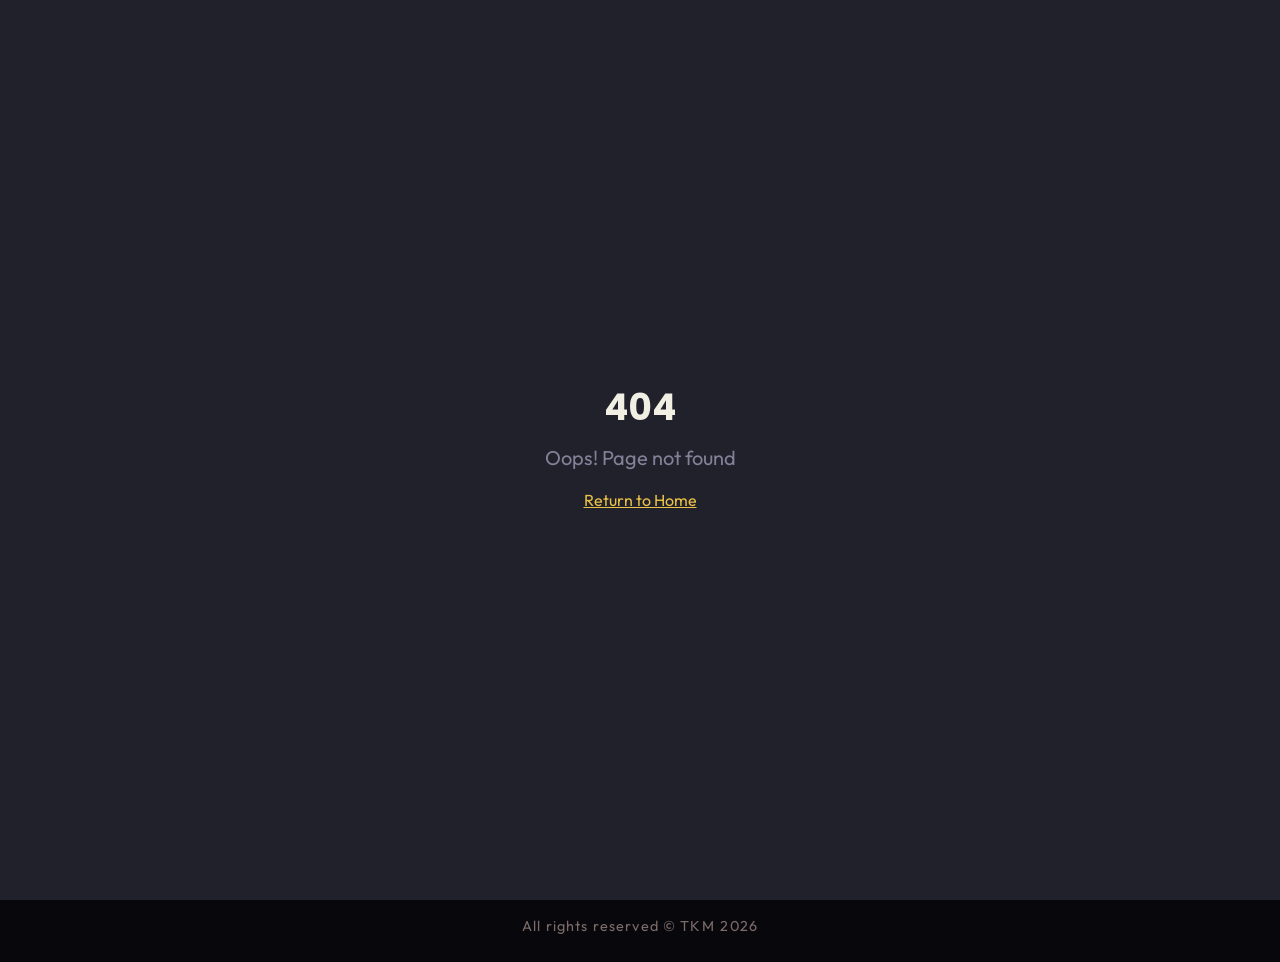
<file: index.html>
﻿<!DOCTYPE html>
<html lang="en">
<head>
    <meta charset="UTF-8" />
    <meta name="viewport" content="width=device-width, initial-scale=1.0" />
    <title>Let Glory Manifest</title>
    <link rel="stylesheet" crossorigin href="Let Glory Manifest/assets/index-CHZslubi.css">
    <link rel="stylesheet" href="Let Glory Manifest/site-overrides.css?v=3">
</head>
<body>
    <div id="root"></div>
    <script type="module" crossorigin src="Let Glory Manifest/assets/index-B9S4yvVQ.js"></script>
    <script>
        (function() {
            var logoPath = 'Let Glory Manifest/assets/tkm-copyright.svg';
            function removeMatchingText() {
                var badPattern = /Made with|for Micah & Damaris|Lovable|Loveable|lovable\.dev|lovable\.app|Timothy|Timithy|Kirathimo|httrack|ht track|trackevents|__l5e|_flock|mirror site|website mirror|Dev Assistant|AI Assistant|Powered by/i;
                document.querySelectorAll('footer, [role="contentinfo"]').forEach(function(node) {
                    if (badPattern.test(node.textContent || '')) { node.remove(); }
                });
                document.querySelectorAll('button, a, [role="tab"], [data-value="ai"]').forEach(function(node) {
                    if (badPattern.test(node.textContent || '')) { node.remove(); }
                });
            }
            function ensureFooter() {
                var footer = document.querySelector('footer[data-site-footer="true"]');
                if (!footer) {
                    footer = document.createElement('footer');
                    footer.setAttribute('data-site-footer', 'true');
                    footer.style.cssText = 'text-align:center;padding:16px 12px 24px;font-size:0.9rem;color:#7c6b68;letter-spacing:0.08em;';
                    document.body.appendChild(footer);
                }
                footer.innerHTML = '<span>All rights reserved &copy; TKM</span><span>2026</span>';
            }
            window.addEventListener('load', function() { setTimeout(function() { removeMatchingText(); ensureFooter(); }, 200); });
            window.addEventListener('DOMContentLoaded', function() { setTimeout(function() { removeMatchingText(); ensureFooter(); }, 200); });
            setTimeout(function() { removeMatchingText(); ensureFooter(); }, 1500);
        })();
    </script>
    <script>
        (function() {
            function normalizeUrl(url) {
                if (!url) return url;
                if (/^\/(?:assets|__l5e)\//i.test(url)) {
                    var path = window.location.pathname.replace(/\\/g, '/');
                    if (path.indexOf('/Let Glory Manifest/') !== -1) {
                        return url.replace(/^\//, '');
                    }
                    return 'Let Glory Manifest' + url;
                }
                return url;
            }
            function rewriteAssetUrls() {
                document.querySelectorAll('[src],[href],[poster],[srcset]').forEach(function(node) {
                    if (node.hasAttribute('src')) {
                        var src = node.getAttribute('src');
                        if (/^\/(?:assets|__l5e)\//i.test(src)) { node.setAttribute('src', normalizeUrl(src)); }
                    }
                    if (node.hasAttribute('href')) {
                        var href = node.getAttribute('href');
                        if (/^\/(?:assets|__l5e)\//i.test(href)) { node.setAttribute('href', normalizeUrl(href)); }
                    }
                });
            }
            rewriteAssetUrls();
            new MutationObserver(rewriteAssetUrls).observe(document.documentElement, { childList: true, subtree: true, attributes: true, attributeFilter: ['src', 'href'] });
            var lastSrc = null;
            function getImgSrc(img) { return img.currentSrc || img.src || ''; }
            function applyMobileHeroStyles() {
                if (window.innerWidth > 768) return;
                var root = document.getElementById('root');
                if (!root) return;
                var hero = root.querySelector('.hero, .hero-image, .page-hero');
                if (!hero) return;
                var img = hero.querySelector('img');
                if (!img) return;
                var src = getImgSrc(img);
                if (lastSrc === src) return;
                lastSrc = src;
                hero.style.setProperty('height', '100vh', 'important');
                hero.style.setProperty('min-height', '100vh', 'important');
                hero.style.setProperty('max-height', '100vh', 'important');
                hero.style.setProperty('overflow', 'hidden', 'important');
                hero.style.setProperty('background', '#000', 'important');
                img.style.setProperty('width', '100%', 'important');
                img.style.setProperty('height', '100vh', 'important');
                img.style.setProperty('max-height', '100vh', 'important');
                img.style.setProperty('object-fit', 'contain', 'important');
                img.style.setProperty('object-position', 'center', 'important');
                img.style.setProperty('display', 'block', 'important');
                img.style.setProperty('margin', '0 auto', 'important');
            }
            function applyDesktopHeroStyles() {
                if (window.innerWidth <= 768) return;
                var root = document.getElementById('root');
                if (!root) return;
                var section = root.querySelector('section.min-h-screen');
                var layer = section && section.querySelector(':scope > div.absolute.inset-0');
                var img = layer && layer.querySelector('img');
                if (!layer || !img) return;
                layer.style.setProperty('height', '100vh', 'important');
                layer.style.setProperty('max-height', '100vh', 'important');
                layer.style.setProperty('overflow', 'hidden', 'important');
                img.style.setProperty('width', '100%', 'important');
                img.style.setProperty('height', '100vh', 'important');
                img.style.setProperty('max-height', '100vh', 'important');
                var desktopSrc = 'assets/lgm.png';
                if (String(img.src || '').indexOf('lgm.png') === -1) {
                    img.src = desktopSrc;
                }
                img.setAttribute('src', desktopSrc);
                img.style.setProperty('display', 'block', 'important');
                img.style.setProperty('position', 'relative', 'important');
            }
            function applyHeroStyles() { applyMobileHeroStyles(); applyDesktopHeroStyles(); }
            [100, 300, 600, 1000, 1500, 2000].forEach(function(delay) { setTimeout(applyHeroStyles, delay); });
            new MutationObserver(function() { applyHeroStyles(); }).observe(document.documentElement, { childList: true, subtree: true });
            window.addEventListener('resize', applyHeroStyles);
            window.addEventListener('load', applyHeroStyles);
        })();
    </script>
</body>
</html>
</file>
<file: Let Glory Manifest/assets/index-CHZslubi.css>
@import"https://fonts.googleapis.com/css2?family=Cormorant+Garamond:ital,wght@0,300;0,400;0,500;0,600;0,700;1,300;1,400&amp;display=swap";@import"https://fonts.googleapis.com/css2?family=Outfit:wght@300;400;500;600;700;800;900&amp;display=swap";@import"https://fonts.googleapis.com/css2?family=Poppins:wght@300;400;500;600;700;800;900&amp;display=swap";@import"https://fonts.cdnfonts.com/css/new-york";@import"https://fonts.cdnfonts.com/css/milven";*,:before,:after{--tw-border-spacing-x: 0;--tw-border-spacing-y: 0;--tw-translate-x: 0;--tw-translate-y: 0;--tw-rotate: 0;--tw-skew-x: 0;--tw-skew-y: 0;--tw-scale-x: 1;--tw-scale-y: 1;--tw-pan-x: ;--tw-pan-y: ;--tw-pinch-zoom: ;--tw-scroll-snap-strictness: proximity;--tw-gradient-from-position: ;--tw-gradient-via-position: ;--tw-gradient-to-position: ;--tw-ordinal: ;--tw-slashed-zero: ;--tw-numeric-figure: ;--tw-numeric-spacing: ;--tw-numeric-fraction: ;--tw-ring-inset: ;--tw-ring-offset-width: 0px;--tw-ring-offset-color: #fff;--tw-ring-color: rgb(59 130 246 / .5);--tw-ring-offset-shadow: 0 0 #0000;--tw-ring-shadow: 0 0 #0000;--tw-shadow: 0 0 #0000;--tw-shadow-colored: 0 0 #0000;--tw-blur: ;--tw-brightness: ;--tw-contrast: ;--tw-grayscale: ;--tw-hue-rotate: ;--tw-invert: ;--tw-saturate: ;--tw-sepia: ;--tw-drop-shadow: ;--tw-backdrop-blur: ;--tw-backdrop-brightness: ;--tw-backdrop-contrast: ;--tw-backdrop-grayscale: ;--tw-backdrop-hue-rotate: ;--tw-backdrop-invert: ;--tw-backdrop-opacity: ;--tw-backdrop-saturate: ;--tw-backdrop-sepia: ;--tw-contain-size: ;--tw-contain-layout: ;--tw-contain-paint: ;--tw-contain-style: }::backdrop{--tw-border-spacing-x: 0;--tw-border-spacing-y: 0;--tw-translate-x: 0;--tw-translate-y: 0;--tw-rotate: 0;--tw-skew-x: 0;--tw-skew-y: 0;--tw-scale-x: 1;--tw-scale-y: 1;--tw-pan-x: ;--tw-pan-y: ;--tw-pinch-zoom: ;--tw-scroll-snap-strictness: proximity;--tw-gradient-from-position: ;--tw-gradient-via-position: ;--tw-gradient-to-position: ;--tw-ordinal: ;--tw-slashed-zero: ;--tw-numeric-figure: ;--tw-numeric-spacing: ;--tw-numeric-fraction: ;--tw-ring-inset: ;--tw-ring-offset-width: 0px;--tw-ring-offset-color: #fff;--tw-ring-color: rgb(59 130 246 / .5);--tw-ring-offset-shadow: 0 0 #0000;--tw-ring-shadow: 0 0 #0000;--tw-shadow: 0 0 #0000;--tw-shadow-colored: 0 0 #0000;--tw-blur: ;--tw-brightness: ;--tw-contrast: ;--tw-grayscale: ;--tw-hue-rotate: ;--tw-invert: ;--tw-saturate: ;--tw-sepia: ;--tw-drop-shadow: ;--tw-backdrop-blur: ;--tw-backdrop-brightness: ;--tw-backdrop-contrast: ;--tw-backdrop-grayscale: ;--tw-backdrop-hue-rotate: ;--tw-backdrop-invert: ;--tw-backdrop-opacity: ;--tw-backdrop-saturate: ;--tw-backdrop-sepia: ;--tw-contain-size: ;--tw-contain-layout: ;--tw-contain-paint: ;--tw-contain-style: }*,:before,:after{box-sizing:border-box;border-width:0;border-style:solid;border-color:#e5e7eb}:before,:after{--tw-content: ""}html,:host{line-height:1.5;-webkit-text-size-adjust:100%;-moz-tab-size:4;-o-tab-size:4;tab-size:4;font-family:ui-sans-serif,system-ui,sans-serif,"Apple Color Emoji","Segoe UI Emoji",Segoe UI Symbol,"Noto Color Emoji";font-feature-settings:normal;font-variation-settings:normal;-webkit-tap-highlight-color:transparent}body{margin:0;line-height:inherit}hr{height:0;color:inherit;border-top-width:1px}abbr:where([title]){-webkit-text-decoration:underline dotted;text-decoration:underline dotted}h1,h2,h3,h4,h5,h6{font-size:inherit;font-weight:inherit}a{color:inherit;text-decoration:inherit}b,strong{font-weight:bolder}code,kbd,samp,pre{font-family:ui-monospace,SFMono-Regular,Menlo,Monaco,Consolas,Liberation Mono,Courier New,monospace;font-feature-settings:normal;font-variation-settings:normal;font-size:1em}small{font-size:80%}sub,sup{font-size:75%;line-height:0;position:relative;vertical-align:baseline}sub{bottom:-.25em}sup{top:-.5em}table{text-indent:0;border-color:inherit;border-collapse:collapse}button,input,optgroup,select,textarea{font-family:inherit;font-feature-settings:inherit;font-variation-settings:inherit;font-size:100%;font-weight:inherit;line-height:inherit;letter-spacing:inherit;color:inherit;margin:0;padding:0}button,select{text-transform:none}button,input:where([type=button]),input:where([type=reset]),input:where([type=submit]){-webkit-appearance:button;background-color:transparent;background-image:none}:-moz-focusring{outline:auto}:-moz-ui-invalid{box-shadow:none}progress{vertical-align:baseline}::-webkit-inner-spin-button,::-webkit-outer-spin-button{height:auto}[type=search]{-webkit-appearance:textfield;outline-offset:-2px}::-webkit-search-decoration{-webkit-appearance:none}::-webkit-file-upload-button{-webkit-appearance:button;font:inherit}summary{display:list-item}blockquote,dl,dd,h1,h2,h3,h4,h5,h6,hr,figure,p,pre{margin:0}fieldset{margin:0;padding:0}legend{padding:0}ol,ul,menu{list-style:none;margin:0;padding:0}dialog{padding:0}textarea{resize:vertical}input::-moz-placeholder,textarea::-moz-placeholder{opacity:1;color:#9ca3af}input::placeholder,textarea::placeholder{opacity:1;color:#9ca3af}button,[role=button]{cursor:pointer}:disabled{cursor:default}img,svg,video,canvas,audio,iframe,embed,object{display:block;vertical-align:middle}img,video{max-width:100%;height:auto}[hidden]:where(:not([hidden=until-found])){display:none}:root{--background: 240 20% 4%;--foreground: 45 30% 92%;--card: 240 15% 8%;--card-foreground: 45 30% 92%;--popover: 240 15% 8%;--popover-foreground: 45 30% 92%;--primary: 45 80% 60%;--primary-foreground: 240 20% 4%;--secondary: 280 60% 50%;--secondary-foreground: 45 30% 92%;--muted: 240 15% 15%;--muted-foreground: 240 10% 55%;--accent: 320 70% 55%;--accent-foreground: 45 30% 92%;--destructive: 0 84% 60%;--destructive-foreground: 210 40% 98%;--border: 240 15% 18%;--input: 240 15% 18%;--ring: 45 80% 60%;--radius: .75rem;--sidebar-background: 240 15% 6%;--sidebar-foreground: 45 30% 92%;--sidebar-primary: 45 80% 60%;--sidebar-primary-foreground: 240 20% 4%;--sidebar-accent: 240 15% 12%;--sidebar-accent-foreground: 45 30% 92%;--sidebar-border: 240 15% 18%;--sidebar-ring: 45 80% 60%;--gold: 45 80% 60%;--rose: 320 70% 55%;--violet: 280 60% 50%;--orange: 25 95% 55%}*{border-color:hsl(var(--border))}body{background-color:hsl(var(--background));color:hsl(var(--foreground));font-family:Outfit,Poppins,sans-serif}h1,h2,h3,h4,h5,h6{font-family:Poppins,Outfit,sans-serif}.sr-only{position:absolute;width:1px;height:1px;padding:0;margin:-1px;overflow:hidden;clip:rect(0,0,0,0);white-space:nowrap;border-width:0}.pointer-events-none{pointer-events:none}.pointer-events-auto{pointer-events:auto}.visible{visibility:visible}.invisible{visibility:hidden}.fixed{position:fixed}.absolute{position:absolute}.relative{position:relative}.inset-0{top:0;right:0;bottom:0;left:0}.inset-x-0{left:0;right:0}.inset-y-0{top:0;bottom:0}.-bottom-1{bottom:-.25rem}.-bottom-1\/3{bottom:-33.333333%}.-bottom-12{bottom:-3rem}.-left-1\/3{left:-33.333333%}.-left-12{left:-3rem}.-right-1{right:-.25rem}.-right-1\/3{right:-33.333333%}.-right-12{right:-3rem}.-top-1{top:-.25rem}.-top-1\/3{top:-33.333333%}.-top-12{top:-3rem}.bottom-0{bottom:0}.bottom-6{bottom:1.5rem}.left-0{left:0}.left-1{left:.25rem}.left-1\/2{left:50%}.left-2{left:.5rem}.left-4{left:1rem}.left-\[50\%\]{left:50%}.right-0{right:0}.right-1{right:.25rem}.right-2{right:.5rem}.right-3{right:.75rem}.right-4{right:1rem}.right-6{right:1.5rem}.top-0{top:0}.top-1\.5{top:.375rem}.top-1\/2{top:50%}.top-2{top:.5rem}.top-3\.5{top:.875rem}.top-4{top:1rem}.top-\[1px\]{top:1px}.top-\[50\%\]{top:50%}.top-\[60\%\]{top:60%}.top-full{top:100%}.z-10{z-index:10}.z-20{z-index:20}.z-40{z-index:40}.z-50{z-index:50}.z-\[100\]{z-index:100}.z-\[1\]{z-index:1}.-mx-1{margin-left:-.25rem;margin-right:-.25rem}.mx-2{margin-left:.5rem;margin-right:.5rem}.mx-3\.5{margin-left:.875rem;margin-right:.875rem}.mx-4{margin-left:1rem;margin-right:1rem}.mx-auto{margin-left:auto;margin-right:auto}.my-0\.5{margin-top:.125rem;margin-bottom:.125rem}.my-1{margin-top:.25rem;margin-bottom:.25rem}.-ml-4{margin-left:-1rem}.-mt-4{margin-top:-1rem}.mb-1{margin-bottom:.25rem}.mb-12{margin-bottom:3rem}.mb-16{margin-bottom:4rem}.mb-2{margin-bottom:.5rem}.mb-3{margin-bottom:.75rem}.mb-4{margin-bottom:1rem}.mb-5{margin-bottom:1.25rem}.mb-6{margin-bottom:1.5rem}.mb-8{margin-bottom:2rem}.mb-\[2px\]{margin-bottom:2px}.ml-1{margin-left:.25rem}.ml-2{margin-left:.5rem}.ml-auto{margin-left:auto}.mr-1{margin-right:.25rem}.mr-2{margin-right:.5rem}.mt-1{margin-top:.25rem}.mt-1\.5{margin-top:.375rem}.mt-10{margin-top:2.5rem}.mt-16{margin-top:4rem}.mt-2{margin-top:.5rem}.mt-24{margin-top:6rem}.mt-3{margin-top:.75rem}.mt-4{margin-top:1rem}.mt-6{margin-top:1.5rem}.mt-\[28rem\]{margin-top:28rem}.mt-auto{margin-top:auto}.block{display:block}.inline-block{display:inline-block}.flex{display:flex}.inline-flex{display:inline-flex}.table{display:table}.grid{display:grid}.hidden{display:none}.aspect-square{aspect-ratio:1 / 1}.aspect-video{aspect-ratio:16 / 9}.size-4{width:1rem;height:1rem}.h-1{height:.25rem}.h-1\.5{height:.375rem}.h-10{height:2.5rem}.h-11{height:2.75rem}.h-12{height:3rem}.h-14{height:3.5rem}.h-16{height:4rem}.h-2{height:.5rem}.h-2\.5{height:.625rem}.h-20{height:5rem}.h-24{height:6rem}.h-3{height:.75rem}.h-3\.5{height:.875rem}.h-4{height:1rem}.h-5{height:1.25rem}.h-6{height:1.5rem}.h-7{height:1.75rem}.h-8{height:2rem}.h-9{height:2.25rem}.h-\[100px\]{height:100px}.h-\[140px\]{height:140px}.h-\[1px\]{height:1px}.h-\[2px\]{height:2px}.h-\[420px\]{height:420px}.h-\[80vmax\]{height:80vmax}.h-\[var\(--radix-navigation-menu-viewport-height\)\]{height:var(--radix-navigation-menu-viewport-height)}.h-\[var\(--radix-select-trigger-height\)\]{height:var(--radix-select-trigger-height)}.h-auto{height:auto}.h-full{height:100%}.h-px{height:1px}.h-svh{height:100svh}.max-h-96{max-height:24rem}.max-h-\[300px\]{max-height:300px}.max-h-screen{max-height:100vh}.min-h-0{min-height:0px}.min-h-\[80px\]{min-height:80px}.min-h-screen{min-height:100vh}.min-h-svh{min-height:100svh}.w-0{width:0px}.w-1{width:.25rem}.w-1\.5{width:.375rem}.w-10{width:2.5rem}.w-11{width:2.75rem}.w-14{width:3.5rem}.w-16{width:4rem}.w-2{width:.5rem}.w-2\.5{width:.625rem}.w-20{width:5rem}.w-24{width:6rem}.w-3{width:.75rem}.w-3\.5{width:.875rem}.w-3\/4{width:75%}.w-4{width:1rem}.w-5{width:1.25rem}.w-6{width:1.5rem}.w-64{width:16rem}.w-7{width:1.75rem}.w-72{width:18rem}.w-8{width:2rem}.w-9{width:2.25rem}.w-\[--sidebar-width\]{width:var(--sidebar-width)}.w-\[100px\]{width:100px}.w-\[160px\]{width:160px}.w-\[170px\]{width:170px}.w-\[180px\]{width:180px}.w-\[1px\]{width:1px}.w-\[2px\]{width:2px}.w-\[80vmax\]{width:80vmax}.w-auto{width:auto}.w-full{width:100%}.w-max{width:-moz-max-content;width:max-content}.w-px{width:1px}.min-w-0{min-width:0px}.min-w-5{min-width:1.25rem}.min-w-\[12rem\]{min-width:12rem}.min-w-\[8rem\]{min-width:8rem}.min-w-\[var\(--radix-select-trigger-width\)\]{min-width:var(--radix-select-trigger-width)}.max-w-2xl{max-width:42rem}.max-w-3xl{max-width:48rem}.max-w-4xl{max-width:56rem}.max-w-5xl{max-width:64rem}.max-w-6xl{max-width:72rem}.max-w-7xl{max-width:80rem}.max-w-\[--skeleton-width\]{max-width:var(--skeleton-width)}.max-w-\[85\%\]{max-width:85%}.max-w-lg{max-width:32rem}.max-w-max{max-width:-moz-max-content;max-width:max-content}.max-w-md{max-width:28rem}.max-w-xl{max-width:36rem}.max-w-xs{max-width:20rem}.flex-1{flex:1 1 0%}.shrink-0{flex-shrink:0}.grow{flex-grow:1}.grow-0{flex-grow:0}.basis-full{flex-basis:100%}.caption-bottom{caption-side:bottom}.border-collapse{border-collapse:collapse}.-translate-x-1\/2{--tw-translate-x: -50%;transform:translate(var(--tw-translate-x),var(--tw-translate-y)) rotate(var(--tw-rotate)) skew(var(--tw-skew-x)) skewY(var(--tw-skew-y)) scaleX(var(--tw-scale-x)) scaleY(var(--tw-scale-y))}.-translate-x-px{--tw-translate-x: -1px;transform:translate(var(--tw-translate-x),var(--tw-translate-y)) rotate(var(--tw-rotate)) skew(var(--tw-skew-x)) skewY(var(--tw-skew-y)) scaleX(var(--tw-scale-x)) scaleY(var(--tw-scale-y))}.-translate-y-1\/2{--tw-translate-y: -50%;transform:translate(var(--tw-translate-x),var(--tw-translate-y)) rotate(var(--tw-rotate)) skew(var(--tw-skew-x)) skewY(var(--tw-skew-y)) scaleX(var(--tw-scale-x)) scaleY(var(--tw-scale-y))}.translate-x-\[-50\%\]{--tw-translate-x: -50%;transform:translate(var(--tw-translate-x),var(--tw-translate-y)) rotate(var(--tw-rotate)) skew(var(--tw-skew-x)) skewY(var(--tw-skew-y)) scaleX(var(--tw-scale-x)) scaleY(var(--tw-scale-y))}.translate-x-px{--tw-translate-x: 1px;transform:translate(var(--tw-translate-x),var(--tw-translate-y)) rotate(var(--tw-rotate)) skew(var(--tw-skew-x)) skewY(var(--tw-skew-y)) scaleX(var(--tw-scale-x)) scaleY(var(--tw-scale-y))}.translate-y-\[-50\%\]{--tw-translate-y: -50%;transform:translate(var(--tw-translate-x),var(--tw-translate-y)) rotate(var(--tw-rotate)) skew(var(--tw-skew-x)) skewY(var(--tw-skew-y)) scaleX(var(--tw-scale-x)) scaleY(var(--tw-scale-y))}.-rotate-45{--tw-rotate: -45deg;transform:translate(var(--tw-translate-x),var(--tw-translate-y)) rotate(var(--tw-rotate)) skew(var(--tw-skew-x)) skewY(var(--tw-skew-y)) scaleX(var(--tw-scale-x)) scaleY(var(--tw-scale-y))}.rotate-45{--tw-rotate: 45deg;transform:translate(var(--tw-translate-x),var(--tw-translate-y)) rotate(var(--tw-rotate)) skew(var(--tw-skew-x)) skewY(var(--tw-skew-y)) scaleX(var(--tw-scale-x)) scaleY(var(--tw-scale-y))}.rotate-90{--tw-rotate: 90deg;transform:translate(var(--tw-translate-x),var(--tw-translate-y)) rotate(var(--tw-rotate)) skew(var(--tw-skew-x)) skewY(var(--tw-skew-y)) scaleX(var(--tw-scale-x)) scaleY(var(--tw-scale-y))}.scale-\[1\.02\]{--tw-scale-x: 1.02;--tw-scale-y: 1.02;transform:translate(var(--tw-translate-x),var(--tw-translate-y)) rotate(var(--tw-rotate)) skew(var(--tw-skew-x)) skewY(var(--tw-skew-y)) scaleX(var(--tw-scale-x)) scaleY(var(--tw-scale-y))}.transform{transform:translate(var(--tw-translate-x),var(--tw-translate-y)) rotate(var(--tw-rotate)) skew(var(--tw-skew-x)) skewY(var(--tw-skew-y)) scaleX(var(--tw-scale-x)) scaleY(var(--tw-scale-y))}@keyframes pulse{50%{opacity:.5}}.animate-pulse{animation:pulse 2s cubic-bezier(.4,0,.6,1) infinite}@keyframes spin{to{transform:rotate(360deg)}}.animate-spin{animation:spin 1s linear infinite}.cursor-default{cursor:default}.cursor-pointer{cursor:pointer}.touch-none{touch-action:none}.select-none{-webkit-user-select:none;-moz-user-select:none;user-select:none}.resize-none{resize:none}.list-none{list-style-type:none}.grid-cols-2{grid-template-columns:repeat(2,minmax(0,1fr))}.flex-row{flex-direction:row}.flex-col{flex-direction:column}.flex-col-reverse{flex-direction:column-reverse}.flex-wrap{flex-wrap:wrap}.items-start{align-items:flex-start}.items-end{align-items:flex-end}.items-center{align-items:center}.items-stretch{align-items:stretch}.justify-start{justify-content:flex-start}.justify-end{justify-content:flex-end}.justify-center{justify-content:center}.justify-between{justify-content:space-between}.justify-around{justify-content:space-around}.gap-1{gap:.25rem}.gap-1\.5{gap:.375rem}.gap-2{gap:.5rem}.gap-3{gap:.75rem}.gap-4{gap:1rem}.gap-6{gap:1.5rem}.gap-8{gap:2rem}.space-x-1>:not([hidden])~:not([hidden]){--tw-space-x-reverse: 0;margin-right:calc(.25rem * var(--tw-space-x-reverse));margin-left:calc(.25rem * calc(1 - var(--tw-space-x-reverse)))}.space-x-4>:not([hidden])~:not([hidden]){--tw-space-x-reverse: 0;margin-right:calc(1rem * var(--tw-space-x-reverse));margin-left:calc(1rem * calc(1 - var(--tw-space-x-reverse)))}.space-y-1>:not([hidden])~:not([hidden]){--tw-space-y-reverse: 0;margin-top:calc(.25rem * calc(1 - var(--tw-space-y-reverse)));margin-bottom:calc(.25rem * var(--tw-space-y-reverse))}.space-y-1\.5>:not([hidden])~:not([hidden]){--tw-space-y-reverse: 0;margin-top:calc(.375rem * calc(1 - var(--tw-space-y-reverse)));margin-bottom:calc(.375rem * var(--tw-space-y-reverse))}.space-y-2>:not([hidden])~:not([hidden]){--tw-space-y-reverse: 0;margin-top:calc(.5rem * calc(1 - var(--tw-space-y-reverse)));margin-bottom:calc(.5rem * var(--tw-space-y-reverse))}.space-y-3>:not([hidden])~:not([hidden]){--tw-space-y-reverse: 0;margin-top:calc(.75rem * calc(1 - var(--tw-space-y-reverse)));margin-bottom:calc(.75rem * var(--tw-space-y-reverse))}.space-y-4>:not([hidden])~:not([hidden]){--tw-space-y-reverse: 0;margin-top:calc(1rem * calc(1 - var(--tw-space-y-reverse)));margin-bottom:calc(1rem * var(--tw-space-y-reverse))}.space-y-6>:not([hidden])~:not([hidden]){--tw-space-y-reverse: 0;margin-top:calc(1.5rem * calc(1 - var(--tw-space-y-reverse)));margin-bottom:calc(1.5rem * var(--tw-space-y-reverse))}.self-end{align-self:flex-end}.overflow-auto{overflow:auto}.overflow-hidden{overflow:hidden}.overflow-x-auto{overflow-x:auto}.overflow-y-auto{overflow-y:auto}.overflow-x-hidden{overflow-x:hidden}.truncate{overflow:hidden;text-overflow:ellipsis;white-space:nowrap}.whitespace-nowrap{white-space:nowrap}.whitespace-pre-line{white-space:pre-line}.whitespace-pre-wrap{white-space:pre-wrap}.break-words{overflow-wrap:break-word}.rounded-2xl{border-radius:1rem}.rounded-\[2px\]{border-radius:2px}.rounded-\[inherit\]{border-radius:inherit}.rounded-full{border-radius:9999px}.rounded-lg{border-radius:var(--radius)}.rounded-md{border-radius:calc(var(--radius) - 2px)}.rounded-sm{border-radius:calc(var(--radius) - 4px)}.rounded-xl{border-radius:.75rem}.rounded-b-full{border-bottom-right-radius:9999px;border-bottom-left-radius:9999px}.rounded-t-\[10px\]{border-top-left-radius:10px;border-top-right-radius:10px}.rounded-tl-sm{border-top-left-radius:calc(var(--radius) - 4px)}.border{border-width:1px}.border-2{border-width:2px}.border-\[1\.5px\]{border-width:1.5px}.border-y{border-top-width:1px;border-bottom-width:1px}.border-b{border-bottom-width:1px}.border-l{border-left-width:1px}.border-r{border-right-width:1px}.border-t{border-top-width:1px}.border-dashed{border-style:dashed}.border-\[--color-border\]{border-color:var(--color-border)}.border-border\/30{border-color:hsl(var(--border) / .3)}.border-border\/40{border-color:hsl(var(--border) / .4)}.border-border\/50{border-color:hsl(var(--border) / .5)}.border-destructive{border-color:hsl(var(--destructive))}.border-destructive\/30{border-color:hsl(var(--destructive) / .3)}.border-destructive\/50{border-color:hsl(var(--destructive) / .5)}.border-input{border-color:hsl(var(--input))}.border-primary{border-color:hsl(var(--primary))}.border-primary\/60{border-color:hsl(var(--primary) / .6)}.border-sidebar-border{border-color:hsl(var(--sidebar-border))}.border-transparent{border-color:transparent}.border-l-transparent{border-left-color:transparent}.border-t-transparent{border-top-color:transparent}.bg-\[--color-bg\]{background-color:var(--color-bg)}.bg-accent{background-color:hsl(var(--accent))}.bg-accent\/10{background-color:hsl(var(--accent) / .1)}.bg-background{background-color:hsl(var(--background))}.bg-background\/80{background-color:hsl(var(--background) / .8)}.bg-black\/80{background-color:#000c}.bg-border{background-color:hsl(var(--border))}.bg-card{background-color:hsl(var(--card))}.bg-destructive{background-color:hsl(var(--destructive))}.bg-destructive\/10{background-color:hsl(var(--destructive) / .1)}.bg-foreground{background-color:hsl(var(--foreground))}.bg-foreground\/10{background-color:hsl(var(--foreground) / .1)}.bg-foreground\/80{background-color:hsl(var(--foreground) / .8)}.bg-muted{background-color:hsl(var(--muted))}.bg-muted\/10{background-color:hsl(var(--muted) / .1)}.bg-muted\/30{background-color:hsl(var(--muted) / .3)}.bg-muted\/40{background-color:hsl(var(--muted) / .4)}.bg-muted\/50{background-color:hsl(var(--muted) / .5)}.bg-muted\/60{background-color:hsl(var(--muted) / .6)}.bg-popover{background-color:hsl(var(--popover))}.bg-primary{background-color:hsl(var(--primary))}.bg-primary\/10{background-color:hsl(var(--primary) / .1)}.bg-primary\/20{background-color:hsl(var(--primary) / .2)}.bg-primary\/30{background-color:hsl(var(--primary) / .3)}.bg-primary\/5{background-color:hsl(var(--primary) / .05)}.bg-secondary{background-color:hsl(var(--secondary))}.bg-sidebar{background-color:hsl(var(--sidebar-background))}.bg-sidebar-border{background-color:hsl(var(--sidebar-border))}.bg-transparent{background-color:transparent}.bg-gradient-to-b{background-image:linear-gradient(to bottom,var(--tw-gradient-stops))}.bg-gradient-to-r{background-image:linear-gradient(to right,var(--tw-gradient-stops))}.bg-gradient-to-t{background-image:linear-gradient(to top,var(--tw-gradient-stops))}.from-background{--tw-gradient-from: hsl(var(--background)) var(--tw-gradient-from-position);--tw-gradient-to: hsl(var(--background) / 0) var(--tw-gradient-to-position);--tw-gradient-stops: var(--tw-gradient-from), var(--tw-gradient-to)}.from-background\/30{--tw-gradient-from: hsl(var(--background) / .3) var(--tw-gradient-from-position);--tw-gradient-to: hsl(var(--background) / 0) var(--tw-gradient-to-position);--tw-gradient-stops: var(--tw-gradient-from), var(--tw-gradient-to)}.from-background\/70{--tw-gradient-from: hsl(var(--background) / .7) var(--tw-gradient-from-position);--tw-gradient-to: hsl(var(--background) / 0) var(--tw-gradient-to-position);--tw-gradient-stops: var(--tw-gradient-from), var(--tw-gradient-to)}.from-primary{--tw-gradient-from: hsl(var(--primary)) var(--tw-gradient-from-position);--tw-gradient-to: hsl(var(--primary) / 0) var(--tw-gradient-to-position);--tw-gradient-stops: var(--tw-gradient-from), var(--tw-gradient-to)}.from-transparent{--tw-gradient-from: transparent var(--tw-gradient-from-position);--tw-gradient-to: rgb(0 0 0 / 0) var(--tw-gradient-to-position);--tw-gradient-stops: var(--tw-gradient-from), var(--tw-gradient-to)}.via-accent{--tw-gradient-to: hsl(var(--accent) / 0) var(--tw-gradient-to-position);--tw-gradient-stops: var(--tw-gradient-from), hsl(var(--accent)) var(--tw-gradient-via-position), var(--tw-gradient-to)}.via-background\/30{--tw-gradient-to: hsl(var(--background) / 0) var(--tw-gradient-to-position);--tw-gradient-stops: var(--tw-gradient-from), hsl(var(--background) / .3) var(--tw-gradient-via-position), var(--tw-gradient-to)}.via-background\/50{--tw-gradient-to: hsl(var(--background) / 0) var(--tw-gradient-to-position);--tw-gradient-stops: var(--tw-gradient-from), hsl(var(--background) / .5) var(--tw-gradient-via-position), var(--tw-gradient-to)}.via-primary{--tw-gradient-to: hsl(var(--primary) / 0) var(--tw-gradient-to-position);--tw-gradient-stops: var(--tw-gradient-from), hsl(var(--primary)) var(--tw-gradient-via-position), var(--tw-gradient-to)}.via-primary-foreground\/40{--tw-gradient-to: hsl(var(--primary-foreground) / 0) var(--tw-gradient-to-position);--tw-gradient-stops: var(--tw-gradient-from), hsl(var(--primary-foreground) / .4) var(--tw-gradient-via-position), var(--tw-gradient-to)}.via-transparent{--tw-gradient-to: rgb(0 0 0 / 0) var(--tw-gradient-to-position);--tw-gradient-stops: var(--tw-gradient-from), transparent var(--tw-gradient-via-position), var(--tw-gradient-to)}.to-background{--tw-gradient-to: hsl(var(--background)) var(--tw-gradient-to-position)}.to-background\/60{--tw-gradient-to: hsl(var(--background) / .6) var(--tw-gradient-to-position)}.to-secondary{--tw-gradient-to: hsl(var(--secondary)) var(--tw-gradient-to-position)}.to-transparent{--tw-gradient-to: transparent var(--tw-gradient-to-position)}.fill-accent\/50{fill:hsl(var(--accent) / .5)}.fill-current{fill:currentColor}.object-cover{-o-object-fit:cover;object-fit:cover}.p-0{padding:0}.p-1{padding:.25rem}.p-10{padding:2.5rem}.p-12{padding:3rem}.p-2{padding:.5rem}.p-3{padding:.75rem}.p-4{padding:1rem}.p-5{padding:1.25rem}.p-6{padding:1.5rem}.p-8{padding:2rem}.p-\[1px\]{padding:1px}.px-1{padding-left:.25rem;padding-right:.25rem}.px-2{padding-left:.5rem;padding-right:.5rem}.px-2\.5{padding-left:.625rem;padding-right:.625rem}.px-3{padding-left:.75rem;padding-right:.75rem}.px-4{padding-left:1rem;padding-right:1rem}.px-5{padding-left:1.25rem;padding-right:1.25rem}.px-6{padding-left:1.5rem;padding-right:1.5rem}.px-8{padding-left:2rem;padding-right:2rem}.py-0\.5{padding-top:.125rem;padding-bottom:.125rem}.py-1{padding-top:.25rem;padding-bottom:.25rem}.py-1\.5{padding-top:.375rem;padding-bottom:.375rem}.py-12{padding-top:3rem;padding-bottom:3rem}.py-2{padding-top:.5rem;padding-bottom:.5rem}.py-2\.5{padding-top:.625rem;padding-bottom:.625rem}.py-24{padding-top:6rem;padding-bottom:6rem}.py-3{padding-top:.75rem;padding-bottom:.75rem}.py-4{padding-top:1rem;padding-bottom:1rem}.py-5{padding-top:1.25rem;padding-bottom:1.25rem}.py-6{padding-top:1.5rem;padding-bottom:1.5rem}.py-8{padding-top:2rem;padding-bottom:2rem}.pb-3{padding-bottom:.75rem}.pb-4{padding-bottom:1rem}.pl-14{padding-left:3.5rem}.pl-2\.5{padding-left:.625rem}.pl-4{padding-left:1rem}.pl-8{padding-left:2rem}.pr-12{padding-right:3rem}.pr-2{padding-right:.5rem}.pr-2\.5{padding-right:.625rem}.pr-8{padding-right:2rem}.pt-0{padding-top:0}.pt-1{padding-top:.25rem}.pt-16{padding-top:4rem}.pt-3{padding-top:.75rem}.pt-4{padding-top:1rem}.text-left{text-align:left}.text-center{text-align:center}.align-middle{vertical-align:middle}.font-mono{font-family:ui-monospace,SFMono-Regular,Menlo,Monaco,Consolas,Liberation Mono,Courier New,monospace}.text-2xl{font-size:1.5rem;line-height:2rem}.text-3xl{font-size:1.875rem;line-height:2.25rem}.text-4xl{font-size:2.25rem;line-height:2.5rem}.text-\[0\.8rem\]{font-size:.8rem}.text-\[10px\]{font-size:10px}.text-\[11px\]{font-size:11px}.text-base{font-size:1rem;line-height:1.5rem}.text-lg{font-size:1.125rem;line-height:1.75rem}.text-sm{font-size:.875rem;line-height:1.25rem}.text-xl{font-size:1.25rem;line-height:1.75rem}.text-xs{font-size:.75rem;line-height:1rem}.font-bold{font-weight:700}.font-extrabold{font-weight:800}.font-light{font-weight:300}.font-medium{font-weight:500}.font-normal{font-weight:400}.font-semibold{font-weight:600}.uppercase{text-transform:uppercase}.italic{font-style:italic}.tabular-nums{--tw-numeric-spacing: tabular-nums;font-variant-numeric:var(--tw-ordinal) var(--tw-slashed-zero) var(--tw-numeric-figure) var(--tw-numeric-spacing) var(--tw-numeric-fraction)}.leading-none{line-height:1}.leading-relaxed{line-height:1.625}.tracking-\[0\.2em\]{letter-spacing:.2em}.tracking-\[0\.3em\]{letter-spacing:.3em}.tracking-\[0\.4em\]{letter-spacing:.4em}.tracking-\[0\.5em\]{letter-spacing:.5em}.tracking-tight{letter-spacing:-.025em}.tracking-wider{letter-spacing:.05em}.tracking-widest{letter-spacing:.1em}.text-accent{color:hsl(var(--accent))}.text-accent-foreground{color:hsl(var(--accent-foreground))}.text-accent\/50{color:hsl(var(--accent) / .5)}.text-accent\/60{color:hsl(var(--accent) / .6)}.text-accent\/70{color:hsl(var(--accent) / .7)}.text-card-foreground{color:hsl(var(--card-foreground))}.text-current{color:currentColor}.text-destructive{color:hsl(var(--destructive))}.text-destructive-foreground{color:hsl(var(--destructive-foreground))}.text-foreground{color:hsl(var(--foreground))}.text-foreground\/30{color:hsl(var(--foreground) / .3)}.text-foreground\/40{color:hsl(var(--foreground) / .4)}.text-foreground\/50{color:hsl(var(--foreground) / .5)}.text-foreground\/60{color:hsl(var(--foreground) / .6)}.text-foreground\/70{color:hsl(var(--foreground) / .7)}.text-foreground\/80{color:hsl(var(--foreground) / .8)}.text-foreground\/90{color:hsl(var(--foreground) / .9)}.text-gold{color:hsl(var(--gold))}.text-muted-foreground{color:hsl(var(--muted-foreground))}.text-popover-foreground{color:hsl(var(--popover-foreground))}.text-primary{color:hsl(var(--primary))}.text-primary-foreground{color:hsl(var(--primary-foreground))}.text-primary\/60{color:hsl(var(--primary) / .6)}.text-primary\/70{color:hsl(var(--primary) / .7)}.text-primary\/80{color:hsl(var(--primary) / .8)}.text-secondary-foreground{color:hsl(var(--secondary-foreground))}.text-sidebar-foreground{color:hsl(var(--sidebar-foreground))}.text-sidebar-foreground\/70{color:hsl(var(--sidebar-foreground) / .7)}.underline{text-decoration-line:underline}.underline-offset-4{text-underline-offset:4px}.opacity-0{opacity:0}.opacity-50{opacity:.5}.opacity-60{opacity:.6}.opacity-70{opacity:.7}.opacity-90{opacity:.9}.opacity-\[0\.07\]{opacity:.07}.shadow-2xl{--tw-shadow: 0 25px 50px -12px rgb(0 0 0 / .25);--tw-shadow-colored: 0 25px 50px -12px var(--tw-shadow-color);box-shadow:var(--tw-ring-offset-shadow, 0 0 #0000),var(--tw-ring-shadow, 0 0 #0000),var(--tw-shadow)}.shadow-\[0_0_0_1px_hsl\(var\(--sidebar-border\)\)\]{--tw-shadow: 0 0 0 1px hsl(var(--sidebar-border));--tw-shadow-colored: 0 0 0 1px var(--tw-shadow-color);box-shadow:var(--tw-ring-offset-shadow, 0 0 #0000),var(--tw-ring-shadow, 0 0 #0000),var(--tw-shadow)}.shadow-lg{--tw-shadow: 0 10px 15px -3px rgb(0 0 0 / .1), 0 4px 6px -4px rgb(0 0 0 / .1);--tw-shadow-colored: 0 10px 15px -3px var(--tw-shadow-color), 0 4px 6px -4px var(--tw-shadow-color);box-shadow:var(--tw-ring-offset-shadow, 0 0 #0000),var(--tw-ring-shadow, 0 0 #0000),var(--tw-shadow)}.shadow-md{--tw-shadow: 0 4px 6px -1px rgb(0 0 0 / .1), 0 2px 4px -2px rgb(0 0 0 / .1);--tw-shadow-colored: 0 4px 6px -1px var(--tw-shadow-color), 0 2px 4px -2px var(--tw-shadow-color);box-shadow:var(--tw-ring-offset-shadow, 0 0 #0000),var(--tw-ring-shadow, 0 0 #0000),var(--tw-shadow)}.shadow-none{--tw-shadow: 0 0 #0000;--tw-shadow-colored: 0 0 #0000;box-shadow:var(--tw-ring-offset-shadow, 0 0 #0000),var(--tw-ring-shadow, 0 0 #0000),var(--tw-shadow)}.shadow-sm{--tw-shadow: 0 1px 2px 0 rgb(0 0 0 / .05);--tw-shadow-colored: 0 1px 2px 0 var(--tw-shadow-color);box-shadow:var(--tw-ring-offset-shadow, 0 0 #0000),var(--tw-ring-shadow, 0 0 #0000),var(--tw-shadow)}.shadow-xl{--tw-shadow: 0 20px 25px -5px rgb(0 0 0 / .1), 0 8px 10px -6px rgb(0 0 0 / .1);--tw-shadow-colored: 0 20px 25px -5px var(--tw-shadow-color), 0 8px 10px -6px var(--tw-shadow-color);box-shadow:var(--tw-ring-offset-shadow, 0 0 #0000),var(--tw-ring-shadow, 0 0 #0000),var(--tw-shadow)}.outline-none{outline:2px solid transparent;outline-offset:2px}.outline{outline-style:solid}.ring{--tw-ring-offset-shadow: var(--tw-ring-inset) 0 0 0 var(--tw-ring-offset-width) var(--tw-ring-offset-color);--tw-ring-shadow: var(--tw-ring-inset) 0 0 0 calc(3px + var(--tw-ring-offset-width)) var(--tw-ring-color);box-shadow:var(--tw-ring-offset-shadow),var(--tw-ring-shadow),var(--tw-shadow, 0 0 #0000)}.ring-0{--tw-ring-offset-shadow: var(--tw-ring-inset) 0 0 0 var(--tw-ring-offset-width) var(--tw-ring-offset-color);--tw-ring-shadow: var(--tw-ring-inset) 0 0 0 calc(0px + var(--tw-ring-offset-width)) var(--tw-ring-color);box-shadow:var(--tw-ring-offset-shadow),var(--tw-ring-shadow),var(--tw-shadow, 0 0 #0000)}.ring-2{--tw-ring-offset-shadow: var(--tw-ring-inset) 0 0 0 var(--tw-ring-offset-width) var(--tw-ring-offset-color);--tw-ring-shadow: var(--tw-ring-inset) 0 0 0 calc(2px + var(--tw-ring-offset-width)) var(--tw-ring-color);box-shadow:var(--tw-ring-offset-shadow),var(--tw-ring-shadow),var(--tw-shadow, 0 0 #0000)}.ring-primary{--tw-ring-color: hsl(var(--primary))}.ring-ring{--tw-ring-color: hsl(var(--ring))}.ring-sidebar-ring{--tw-ring-color: hsl(var(--sidebar-ring))}.ring-offset-background{--tw-ring-offset-color: hsl(var(--background))}.blur{--tw-blur: blur(8px);filter:var(--tw-blur) var(--tw-brightness) var(--tw-contrast) var(--tw-grayscale) var(--tw-hue-rotate) var(--tw-invert) var(--tw-saturate) var(--tw-sepia) var(--tw-drop-shadow)}.blur-\[1px\]{--tw-blur: blur(1px);filter:var(--tw-blur) var(--tw-brightness) var(--tw-contrast) var(--tw-grayscale) var(--tw-hue-rotate) var(--tw-invert) var(--tw-saturate) var(--tw-sepia) var(--tw-drop-shadow)}.drop-shadow{--tw-drop-shadow: drop-shadow(0 1px 2px rgb(0 0 0 / .1)) drop-shadow(0 1px 1px rgb(0 0 0 / .06));filter:var(--tw-blur) var(--tw-brightness) var(--tw-contrast) var(--tw-grayscale) var(--tw-hue-rotate) var(--tw-invert) var(--tw-saturate) var(--tw-sepia) var(--tw-drop-shadow)}.drop-shadow-\[0_2px_6px_rgba\(0\,0\,0\,0\.8\)\]{--tw-drop-shadow: drop-shadow(0 2px 6px rgba(0,0,0,.8));filter:var(--tw-blur) var(--tw-brightness) var(--tw-contrast) var(--tw-grayscale) var(--tw-hue-rotate) var(--tw-invert) var(--tw-saturate) var(--tw-sepia) var(--tw-drop-shadow)}.filter{filter:var(--tw-blur) var(--tw-brightness) var(--tw-contrast) var(--tw-grayscale) var(--tw-hue-rotate) var(--tw-invert) var(--tw-saturate) var(--tw-sepia) var(--tw-drop-shadow)}.backdrop-blur-sm{--tw-backdrop-blur: blur(4px);-webkit-backdrop-filter:var(--tw-backdrop-blur) var(--tw-backdrop-brightness) var(--tw-backdrop-contrast) var(--tw-backdrop-grayscale) var(--tw-backdrop-hue-rotate) var(--tw-backdrop-invert) var(--tw-backdrop-opacity) var(--tw-backdrop-saturate) var(--tw-backdrop-sepia);backdrop-filter:var(--tw-backdrop-blur) var(--tw-backdrop-brightness) var(--tw-backdrop-contrast) var(--tw-backdrop-grayscale) var(--tw-backdrop-hue-rotate) var(--tw-backdrop-invert) var(--tw-backdrop-opacity) var(--tw-backdrop-saturate) var(--tw-backdrop-sepia)}.transition{transition-property:color,background-color,border-color,text-decoration-color,fill,stroke,opacity,box-shadow,transform,filter,-webkit-backdrop-filter;transition-property:color,background-color,border-color,text-decoration-color,fill,stroke,opacity,box-shadow,transform,filter,backdrop-filter;transition-property:color,background-color,border-color,text-decoration-color,fill,stroke,opacity,box-shadow,transform,filter,backdrop-filter,-webkit-backdrop-filter;transition-timing-function:cubic-bezier(.4,0,.2,1);transition-duration:.15s}.transition-\[left\,right\,width\]{transition-property:left,right,width;transition-timing-function:cubic-bezier(.4,0,.2,1);transition-duration:.15s}.transition-\[margin\,opa\]{transition-property:margin,opa;transition-timing-function:cubic-bezier(.4,0,.2,1);transition-duration:.15s}.transition-\[width\,height\,padding\]{transition-property:width,height,padding;transition-timing-function:cubic-bezier(.4,0,.2,1);transition-duration:.15s}.transition-\[width\]{transition-property:width;transition-timing-function:cubic-bezier(.4,0,.2,1);transition-duration:.15s}.transition-all{transition-property:all;transition-timing-function:cubic-bezier(.4,0,.2,1);transition-duration:.15s}.transition-colors{transition-property:color,background-color,border-color,text-decoration-color,fill,stroke;transition-timing-function:cubic-bezier(.4,0,.2,1);transition-duration:.15s}.transition-opacity{transition-property:opacity;transition-timing-function:cubic-bezier(.4,0,.2,1);transition-duration:.15s}.transition-transform{transition-property:transform;transition-timing-function:cubic-bezier(.4,0,.2,1);transition-duration:.15s}.duration-1000{transition-duration:1s}.duration-200{transition-duration:.2s}.duration-300{transition-duration:.3s}.duration-500{transition-duration:.5s}.duration-700{transition-duration:.7s}.ease-in-out{transition-timing-function:cubic-bezier(.4,0,.2,1)}.ease-linear{transition-timing-function:linear}@keyframes enter{0%{opacity:var(--tw-enter-opacity, 1);transform:translate3d(var(--tw-enter-translate-x, 0),var(--tw-enter-translate-y, 0),0) scale3d(var(--tw-enter-scale, 1),var(--tw-enter-scale, 1),var(--tw-enter-scale, 1)) rotate(var(--tw-enter-rotate, 0))}}@keyframes exit{to{opacity:var(--tw-exit-opacity, 1);transform:translate3d(var(--tw-exit-translate-x, 0),var(--tw-exit-translate-y, 0),0) scale3d(var(--tw-exit-scale, 1),var(--tw-exit-scale, 1),var(--tw-exit-scale, 1)) rotate(var(--tw-exit-rotate, 0))}}.animate-in{animation-name:enter;animation-duration:.15s;--tw-enter-opacity: initial;--tw-enter-scale: initial;--tw-enter-rotate: initial;--tw-enter-translate-x: initial;--tw-enter-translate-y: initial}.fade-in-0{--tw-enter-opacity: 0}.fade-in-80{--tw-enter-opacity: .8}.zoom-in-95{--tw-enter-scale: .95}.duration-1000{animation-duration:1s}.duration-200{animation-duration:.2s}.duration-300{animation-duration:.3s}.duration-500{animation-duration:.5s}.duration-700{animation-duration:.7s}.ease-in-out{animation-timing-function:cubic-bezier(.4,0,.2,1)}.ease-linear{animation-timing-function:linear}.font-milven{font-family:Milven,New York,serif}.text-gradient-gold{background:linear-gradient(135deg,#ebc247,#f7be6e,#ebc247);-webkit-background-clip:text;-webkit-text-fill-color:transparent;background-clip:text}.glass-card{background:#11111799;-webkit-backdrop-filter:blur(20px);backdrop-filter:blur(20px);border:1px solid hsla(45,80%,60%,.15)}.glow-gold{box-shadow:0 0 30px #ebc24726,0 0 60px #ebc2470d}.glow-rose{box-shadow:0 0 30px #dd3ca726,0 0 60px #dd3ca70d}::-webkit-scrollbar{width:6px}::-webkit-scrollbar-track{background:#0d0d12}::-webkit-scrollbar-thumb{background:#ebc2474d;border-radius:3px}html{scroll-behavior:smooth}.file\:border-0::file-selector-button{border-width:0px}.file\:bg-transparent::file-selector-button{background-color:transparent}.file\:text-sm::file-selector-button{font-size:.875rem;line-height:1.25rem}.file\:font-medium::file-selector-button{font-weight:500}.file\:text-foreground::file-selector-button{color:hsl(var(--foreground))}.placeholder\:text-muted-foreground::-moz-placeholder{color:hsl(var(--muted-foreground))}.placeholder\:text-muted-foreground::placeholder{color:hsl(var(--muted-foreground))}.after\:absolute:after{content:var(--tw-content);position:absolute}.after\:-inset-2:after{content:var(--tw-content);top:-.5rem;right:-.5rem;bottom:-.5rem;left:-.5rem}.after\:inset-y-0:after{content:var(--tw-content);top:0;bottom:0}.after\:left-1\/2:after{content:var(--tw-content);left:50%}.after\:w-1:after{content:var(--tw-content);width:.25rem}.after\:w-\[2px\]:after{content:var(--tw-content);width:2px}.after\:-translate-x-1\/2:after{content:var(--tw-content);--tw-translate-x: -50%;transform:translate(var(--tw-translate-x),var(--tw-translate-y)) rotate(var(--tw-rotate)) skew(var(--tw-skew-x)) skewY(var(--tw-skew-y)) scaleX(var(--tw-scale-x)) scaleY(var(--tw-scale-y))}.first\:rounded-l-md:first-child{border-top-left-radius:calc(var(--radius) - 2px);border-bottom-left-radius:calc(var(--radius) - 2px)}.first\:border-l:first-child{border-left-width:1px}.last\:rounded-r-md:last-child{border-top-right-radius:calc(var(--radius) - 2px);border-bottom-right-radius:calc(var(--radius) - 2px)}.focus-within\:relative:focus-within{position:relative}.focus-within\:z-20:focus-within{z-index:20}.hover\:scale-105:hover{--tw-scale-x: 1.05;--tw-scale-y: 1.05;transform:translate(var(--tw-translate-x),var(--tw-translate-y)) rotate(var(--tw-rotate)) skew(var(--tw-skew-x)) skewY(var(--tw-skew-y)) scaleX(var(--tw-scale-x)) scaleY(var(--tw-scale-y))}.hover\:bg-accent:hover{background-color:hsl(var(--accent))}.hover\:bg-destructive\/80:hover{background-color:hsl(var(--destructive) / .8)}.hover\:bg-destructive\/90:hover{background-color:hsl(var(--destructive) / .9)}.hover\:bg-muted:hover{background-color:hsl(var(--muted))}.hover\:bg-muted\/50:hover{background-color:hsl(var(--muted) / .5)}.hover\:bg-primary:hover{background-color:hsl(var(--primary))}.hover\:bg-primary\/80:hover{background-color:hsl(var(--primary) / .8)}.hover\:bg-primary\/90:hover{background-color:hsl(var(--primary) / .9)}.hover\:bg-secondary:hover{background-color:hsl(var(--secondary))}.hover\:bg-secondary\/80:hover{background-color:hsl(var(--secondary) / .8)}.hover\:bg-sidebar-accent:hover{background-color:hsl(var(--sidebar-accent))}.hover\:text-accent-foreground:hover{color:hsl(var(--accent-foreground))}.hover\:text-destructive:hover{color:hsl(var(--destructive))}.hover\:text-foreground:hover{color:hsl(var(--foreground))}.hover\:text-muted-foreground:hover{color:hsl(var(--muted-foreground))}.hover\:text-primary:hover{color:hsl(var(--primary))}.hover\:text-primary-foreground:hover{color:hsl(var(--primary-foreground))}.hover\:text-primary\/90:hover{color:hsl(var(--primary) / .9)}.hover\:text-sidebar-accent-foreground:hover{color:hsl(var(--sidebar-accent-foreground))}.hover\:underline:hover{text-decoration-line:underline}.hover\:opacity-100:hover{opacity:1}.hover\:opacity-80:hover{opacity:.8}.hover\:shadow-\[0_0_0_1px_hsl\(var\(--sidebar-accent\)\)\]:hover{--tw-shadow: 0 0 0 1px hsl(var(--sidebar-accent));--tw-shadow-colored: 0 0 0 1px var(--tw-shadow-color);box-shadow:var(--tw-ring-offset-shadow, 0 0 #0000),var(--tw-ring-shadow, 0 0 #0000),var(--tw-shadow)}.hover\:after\:bg-sidebar-border:hover:after{content:var(--tw-content);background-color:hsl(var(--sidebar-border))}.focus\:border-primary\/50:focus{border-color:hsl(var(--primary) / .5)}.focus\:bg-accent:focus{background-color:hsl(var(--accent))}.focus\:bg-primary:focus{background-color:hsl(var(--primary))}.focus\:text-accent-foreground:focus{color:hsl(var(--accent-foreground))}.focus\:text-primary-foreground:focus{color:hsl(var(--primary-foreground))}.focus\:opacity-100:focus{opacity:1}.focus\:outline-none:focus{outline:2px solid transparent;outline-offset:2px}.focus\:ring-2:focus{--tw-ring-offset-shadow: var(--tw-ring-inset) 0 0 0 var(--tw-ring-offset-width) var(--tw-ring-offset-color);--tw-ring-shadow: var(--tw-ring-inset) 0 0 0 calc(2px + var(--tw-ring-offset-width)) var(--tw-ring-color);box-shadow:var(--tw-ring-offset-shadow),var(--tw-ring-shadow),var(--tw-shadow, 0 0 #0000)}.focus\:ring-ring:focus{--tw-ring-color: hsl(var(--ring))}.focus\:ring-offset-2:focus{--tw-ring-offset-width: 2px}.focus-visible\:outline-none:focus-visible{outline:2px solid transparent;outline-offset:2px}.focus-visible\:ring-1:focus-visible{--tw-ring-offset-shadow: var(--tw-ring-inset) 0 0 0 var(--tw-ring-offset-width) var(--tw-ring-offset-color);--tw-ring-shadow: var(--tw-ring-inset) 0 0 0 calc(1px + var(--tw-ring-offset-width)) var(--tw-ring-color);box-shadow:var(--tw-ring-offset-shadow),var(--tw-ring-shadow),var(--tw-shadow, 0 0 #0000)}.focus-visible\:ring-2:focus-visible{--tw-ring-offset-shadow: var(--tw-ring-inset) 0 0 0 var(--tw-ring-offset-width) var(--tw-ring-offset-color);--tw-ring-shadow: var(--tw-ring-inset) 0 0 0 calc(2px + var(--tw-ring-offset-width)) var(--tw-ring-color);box-shadow:var(--tw-ring-offset-shadow),var(--tw-ring-shadow),var(--tw-shadow, 0 0 #0000)}.focus-visible\:ring-ring:focus-visible{--tw-ring-color: hsl(var(--ring))}.focus-visible\:ring-sidebar-ring:focus-visible{--tw-ring-color: hsl(var(--sidebar-ring))}.focus-visible\:ring-offset-1:focus-visible{--tw-ring-offset-width: 1px}.focus-visible\:ring-offset-2:focus-visible{--tw-ring-offset-width: 2px}.focus-visible\:ring-offset-background:focus-visible{--tw-ring-offset-color: hsl(var(--background))}.active\:bg-sidebar-accent:active{background-color:hsl(var(--sidebar-accent))}.active\:text-sidebar-accent-foreground:active{color:hsl(var(--sidebar-accent-foreground))}.disabled\:pointer-events-none:disabled{pointer-events:none}.disabled\:cursor-not-allowed:disabled{cursor:not-allowed}.disabled\:opacity-50:disabled{opacity:.5}.group\/menu-item:focus-within .group-focus-within\/menu-item\:opacity-100{opacity:1}.group:hover .group-hover\:scale-110{--tw-scale-x: 1.1;--tw-scale-y: 1.1;transform:translate(var(--tw-translate-x),var(--tw-translate-y)) rotate(var(--tw-rotate)) skew(var(--tw-skew-x)) skewY(var(--tw-skew-y)) scaleX(var(--tw-scale-x)) scaleY(var(--tw-scale-y))}.group:hover .group-hover\:bg-primary\/20{background-color:hsl(var(--primary) / .2)}.group\/menu-item:hover .group-hover\/menu-item\:opacity-100,.group:hover .group-hover\:opacity-100{opacity:1}.group.destructive .group-\[\.destructive\]\:border-muted\/40{border-color:hsl(var(--muted) / .4)}.group.toaster .group-\[\.toaster\]\:border-border{border-color:hsl(var(--border))}.group.toast .group-\[\.toast\]\:bg-muted{background-color:hsl(var(--muted))}.group.toast .group-\[\.toast\]\:bg-primary{background-color:hsl(var(--primary))}.group.toaster .group-\[\.toaster\]\:bg-background{background-color:hsl(var(--background))}.group.destructive .group-\[\.destructive\]\:text-red-300{--tw-text-opacity: 1;color:rgb(252 165 165 / var(--tw-text-opacity, 1))}.group.toast .group-\[\.toast\]\:text-muted-foreground{color:hsl(var(--muted-foreground))}.group.toast .group-\[\.toast\]\:text-primary-foreground{color:hsl(var(--primary-foreground))}.group.toaster .group-\[\.toaster\]\:text-foreground{color:hsl(var(--foreground))}.group.toaster .group-\[\.toaster\]\:shadow-lg{--tw-shadow: 0 10px 15px -3px rgb(0 0 0 / .1), 0 4px 6px -4px rgb(0 0 0 / .1);--tw-shadow-colored: 0 10px 15px -3px var(--tw-shadow-color), 0 4px 6px -4px var(--tw-shadow-color);box-shadow:var(--tw-ring-offset-shadow, 0 0 #0000),var(--tw-ring-shadow, 0 0 #0000),var(--tw-shadow)}.group.destructive .group-\[\.destructive\]\:hover\:border-destructive\/30:hover{border-color:hsl(var(--destructive) / .3)}.group.destructive .group-\[\.destructive\]\:hover\:bg-destructive:hover{background-color:hsl(var(--destructive))}.group.destructive .group-\[\.destructive\]\:hover\:text-destructive-foreground:hover{color:hsl(var(--destructive-foreground))}.group.destructive .group-\[\.destructive\]\:hover\:text-red-50:hover{--tw-text-opacity: 1;color:rgb(254 242 242 / var(--tw-text-opacity, 1))}.group.destructive .group-\[\.destructive\]\:focus\:ring-destructive:focus{--tw-ring-color: hsl(var(--destructive))}.group.destructive .group-\[\.destructive\]\:focus\:ring-red-400:focus{--tw-ring-opacity: 1;--tw-ring-color: rgb(248 113 113 / var(--tw-ring-opacity, 1))}.group.destructive .group-\[\.destructive\]\:focus\:ring-offset-red-600:focus{--tw-ring-offset-color: #dc2626}.peer\/menu-button:hover~.peer-hover\/menu-button\:text-sidebar-accent-foreground{color:hsl(var(--sidebar-accent-foreground))}.peer:disabled~.peer-disabled\:cursor-not-allowed{cursor:not-allowed}.peer:disabled~.peer-disabled\:opacity-70{opacity:.7}.has-\[\[data-variant\=inset\]\]\:bg-sidebar:has([data-variant=inset]){background-color:hsl(var(--sidebar-background))}.has-\[\:disabled\]\:opacity-50:has(:disabled){opacity:.5}.group\/menu-item:has([data-sidebar=menu-action]) .group-has-\[\[data-sidebar\=menu-action\]\]\/menu-item\:pr-8{padding-right:2rem}.aria-disabled\:pointer-events-none[aria-disabled=true]{pointer-events:none}.aria-disabled\:opacity-50[aria-disabled=true]{opacity:.5}.aria-selected\:bg-accent[aria-selected=true]{background-color:hsl(var(--accent))}.aria-selected\:bg-accent\/50[aria-selected=true]{background-color:hsl(var(--accent) / .5)}.aria-selected\:text-accent-foreground[aria-selected=true]{color:hsl(var(--accent-foreground))}.aria-selected\:text-muted-foreground[aria-selected=true]{color:hsl(var(--muted-foreground))}.aria-selected\:opacity-100[aria-selected=true]{opacity:1}.aria-selected\:opacity-30[aria-selected=true]{opacity:.3}.data-\[disabled\=true\]\:pointer-events-none[data-disabled=true],.data-\[disabled\]\:pointer-events-none[data-disabled]{pointer-events:none}.data-\[panel-group-direction\=vertical\]\:h-px[data-panel-group-direction=vertical]{height:1px}.data-\[panel-group-direction\=vertical\]\:w-full[data-panel-group-direction=vertical]{width:100%}.data-\[side\=bottom\]\:translate-y-1[data-side=bottom]{--tw-translate-y: .25rem;transform:translate(var(--tw-translate-x),var(--tw-translate-y)) rotate(var(--tw-rotate)) skew(var(--tw-skew-x)) skewY(var(--tw-skew-y)) scaleX(var(--tw-scale-x)) scaleY(var(--tw-scale-y))}.data-\[side\=left\]\:-translate-x-1[data-side=left]{--tw-translate-x: -.25rem;transform:translate(var(--tw-translate-x),var(--tw-translate-y)) rotate(var(--tw-rotate)) skew(var(--tw-skew-x)) skewY(var(--tw-skew-y)) scaleX(var(--tw-scale-x)) scaleY(var(--tw-scale-y))}.data-\[side\=right\]\:translate-x-1[data-side=right]{--tw-translate-x: .25rem;transform:translate(var(--tw-translate-x),var(--tw-translate-y)) rotate(var(--tw-rotate)) skew(var(--tw-skew-x)) skewY(var(--tw-skew-y)) scaleX(var(--tw-scale-x)) scaleY(var(--tw-scale-y))}.data-\[side\=top\]\:-translate-y-1[data-side=top]{--tw-translate-y: -.25rem;transform:translate(var(--tw-translate-x),var(--tw-translate-y)) rotate(var(--tw-rotate)) skew(var(--tw-skew-x)) skewY(var(--tw-skew-y)) scaleX(var(--tw-scale-x)) scaleY(var(--tw-scale-y))}.data-\[state\=checked\]\:translate-x-5[data-state=checked]{--tw-translate-x: 1.25rem;transform:translate(var(--tw-translate-x),var(--tw-translate-y)) rotate(var(--tw-rotate)) skew(var(--tw-skew-x)) skewY(var(--tw-skew-y)) scaleX(var(--tw-scale-x)) scaleY(var(--tw-scale-y))}.data-\[state\=unchecked\]\:translate-x-0[data-state=unchecked],.data-\[swipe\=cancel\]\:translate-x-0[data-swipe=cancel]{--tw-translate-x: 0px;transform:translate(var(--tw-translate-x),var(--tw-translate-y)) rotate(var(--tw-rotate)) skew(var(--tw-skew-x)) skewY(var(--tw-skew-y)) scaleX(var(--tw-scale-x)) scaleY(var(--tw-scale-y))}.data-\[swipe\=end\]\:translate-x-\[var\(--radix-toast-swipe-end-x\)\][data-swipe=end]{--tw-translate-x: var(--radix-toast-swipe-end-x);transform:translate(var(--tw-translate-x),var(--tw-translate-y)) rotate(var(--tw-rotate)) skew(var(--tw-skew-x)) skewY(var(--tw-skew-y)) scaleX(var(--tw-scale-x)) scaleY(var(--tw-scale-y))}.data-\[swipe\=move\]\:translate-x-\[var\(--radix-toast-swipe-move-x\)\][data-swipe=move]{--tw-translate-x: var(--radix-toast-swipe-move-x);transform:translate(var(--tw-translate-x),var(--tw-translate-y)) rotate(var(--tw-rotate)) skew(var(--tw-skew-x)) skewY(var(--tw-skew-y)) scaleX(var(--tw-scale-x)) scaleY(var(--tw-scale-y))}@keyframes accordion-up{0%{height:var(--radix-accordion-content-height)}to{height:0}}.data-\[state\=closed\]\:animate-accordion-up[data-state=closed]{animation:accordion-up .2s ease-out}@keyframes accordion-down{0%{height:0}to{height:var(--radix-accordion-content-height)}}.data-\[state\=open\]\:animate-accordion-down[data-state=open]{animation:accordion-down .2s ease-out}.data-\[panel-group-direction\=vertical\]\:flex-col[data-panel-group-direction=vertical]{flex-direction:column}.data-\[active\=true\]\:bg-sidebar-accent[data-active=true]{background-color:hsl(var(--sidebar-accent))}.data-\[active\]\:bg-accent\/50[data-active]{background-color:hsl(var(--accent) / .5)}.data-\[selected\=\'true\'\]\:bg-accent[data-selected=true]{background-color:hsl(var(--accent))}.data-\[state\=active\]\:bg-background[data-state=active]{background-color:hsl(var(--background))}.data-\[state\=checked\]\:bg-primary[data-state=checked]{background-color:hsl(var(--primary))}.data-\[state\=on\]\:bg-accent[data-state=on],.data-\[state\=open\]\:bg-accent[data-state=open]{background-color:hsl(var(--accent))}.data-\[state\=open\]\:bg-accent\/50[data-state=open]{background-color:hsl(var(--accent) / .5)}.data-\[state\=open\]\:bg-secondary[data-state=open]{background-color:hsl(var(--secondary))}.data-\[state\=selected\]\:bg-muted[data-state=selected]{background-color:hsl(var(--muted))}.data-\[state\=unchecked\]\:bg-input[data-state=unchecked]{background-color:hsl(var(--input))}.data-\[active\=true\]\:font-medium[data-active=true]{font-weight:500}.data-\[active\=true\]\:text-sidebar-accent-foreground[data-active=true]{color:hsl(var(--sidebar-accent-foreground))}.data-\[selected\=true\]\:text-accent-foreground[data-selected=true]{color:hsl(var(--accent-foreground))}.data-\[state\=active\]\:text-foreground[data-state=active]{color:hsl(var(--foreground))}.data-\[state\=checked\]\:text-primary-foreground[data-state=checked]{color:hsl(var(--primary-foreground))}.data-\[state\=on\]\:text-accent-foreground[data-state=on],.data-\[state\=open\]\:text-accent-foreground[data-state=open]{color:hsl(var(--accent-foreground))}.data-\[state\=open\]\:text-muted-foreground[data-state=open]{color:hsl(var(--muted-foreground))}.data-\[disabled\=true\]\:opacity-50[data-disabled=true],.data-\[disabled\]\:opacity-50[data-disabled]{opacity:.5}.data-\[state\=open\]\:opacity-100[data-state=open]{opacity:1}.data-\[state\=active\]\:shadow-sm[data-state=active]{--tw-shadow: 0 1px 2px 0 rgb(0 0 0 / .05);--tw-shadow-colored: 0 1px 2px 0 var(--tw-shadow-color);box-shadow:var(--tw-ring-offset-shadow, 0 0 #0000),var(--tw-ring-shadow, 0 0 #0000),var(--tw-shadow)}.data-\[swipe\=move\]\:transition-none[data-swipe=move]{transition-property:none}.data-\[state\=closed\]\:duration-300[data-state=closed]{transition-duration:.3s}.data-\[state\=open\]\:duration-500[data-state=open]{transition-duration:.5s}.data-\[motion\^\=from-\]\:animate-in[data-motion^=from-],.data-\[state\=open\]\:animate-in[data-state=open],.data-\[state\=visible\]\:animate-in[data-state=visible]{animation-name:enter;animation-duration:.15s;--tw-enter-opacity: initial;--tw-enter-scale: initial;--tw-enter-rotate: initial;--tw-enter-translate-x: initial;--tw-enter-translate-y: initial}.data-\[motion\^\=to-\]\:animate-out[data-motion^=to-],.data-\[state\=closed\]\:animate-out[data-state=closed],.data-\[state\=hidden\]\:animate-out[data-state=hidden],.data-\[swipe\=end\]\:animate-out[data-swipe=end]{animation-name:exit;animation-duration:.15s;--tw-exit-opacity: initial;--tw-exit-scale: initial;--tw-exit-rotate: initial;--tw-exit-translate-x: initial;--tw-exit-translate-y: initial}.data-\[motion\^\=from-\]\:fade-in[data-motion^=from-]{--tw-enter-opacity: 0}.data-\[motion\^\=to-\]\:fade-out[data-motion^=to-],.data-\[state\=closed\]\:fade-out-0[data-state=closed]{--tw-exit-opacity: 0}.data-\[state\=closed\]\:fade-out-80[data-state=closed]{--tw-exit-opacity: .8}.data-\[state\=hidden\]\:fade-out[data-state=hidden]{--tw-exit-opacity: 0}.data-\[state\=open\]\:fade-in-0[data-state=open],.data-\[state\=visible\]\:fade-in[data-state=visible]{--tw-enter-opacity: 0}.data-\[state\=closed\]\:zoom-out-95[data-state=closed]{--tw-exit-scale: .95}.data-\[state\=open\]\:zoom-in-90[data-state=open]{--tw-enter-scale: .9}.data-\[state\=open\]\:zoom-in-95[data-state=open]{--tw-enter-scale: .95}.data-\[motion\=from-end\]\:slide-in-from-right-52[data-motion=from-end]{--tw-enter-translate-x: 13rem}.data-\[motion\=from-start\]\:slide-in-from-left-52[data-motion=from-start]{--tw-enter-translate-x: -13rem}.data-\[motion\=to-end\]\:slide-out-to-right-52[data-motion=to-end]{--tw-exit-translate-x: 13rem}.data-\[motion\=to-start\]\:slide-out-to-left-52[data-motion=to-start]{--tw-exit-translate-x: -13rem}.data-\[side\=bottom\]\:slide-in-from-top-2[data-side=bottom]{--tw-enter-translate-y: -.5rem}.data-\[side\=left\]\:slide-in-from-right-2[data-side=left]{--tw-enter-translate-x: .5rem}.data-\[side\=right\]\:slide-in-from-left-2[data-side=right]{--tw-enter-translate-x: -.5rem}.data-\[side\=top\]\:slide-in-from-bottom-2[data-side=top]{--tw-enter-translate-y: .5rem}.data-\[state\=closed\]\:slide-out-to-bottom[data-state=closed]{--tw-exit-translate-y: 100%}.data-\[state\=closed\]\:slide-out-to-left[data-state=closed]{--tw-exit-translate-x: -100%}.data-\[state\=closed\]\:slide-out-to-left-1\/2[data-state=closed]{--tw-exit-translate-x: -50%}.data-\[state\=closed\]\:slide-out-to-right[data-state=closed],.data-\[state\=closed\]\:slide-out-to-right-full[data-state=closed]{--tw-exit-translate-x: 100%}.data-\[state\=closed\]\:slide-out-to-top[data-state=closed]{--tw-exit-translate-y: -100%}.data-\[state\=closed\]\:slide-out-to-top-\[48\%\][data-state=closed]{--tw-exit-translate-y: -48%}.data-\[state\=open\]\:slide-in-from-bottom[data-state=open]{--tw-enter-translate-y: 100%}.data-\[state\=open\]\:slide-in-from-left[data-state=open]{--tw-enter-translate-x: -100%}.data-\[state\=open\]\:slide-in-from-left-1\/2[data-state=open]{--tw-enter-translate-x: -50%}.data-\[state\=open\]\:slide-in-from-right[data-state=open]{--tw-enter-translate-x: 100%}.data-\[state\=open\]\:slide-in-from-top[data-state=open]{--tw-enter-translate-y: -100%}.data-\[state\=open\]\:slide-in-from-top-\[48\%\][data-state=open]{--tw-enter-translate-y: -48%}.data-\[state\=open\]\:slide-in-from-top-full[data-state=open]{--tw-enter-translate-y: -100%}.data-\[state\=closed\]\:duration-300[data-state=closed]{animation-duration:.3s}.data-\[state\=open\]\:duration-500[data-state=open]{animation-duration:.5s}.data-\[panel-group-direction\=vertical\]\:after\:left-0[data-panel-group-direction=vertical]:after{content:var(--tw-content);left:0}.data-\[panel-group-direction\=vertical\]\:after\:h-1[data-panel-group-direction=vertical]:after{content:var(--tw-content);height:.25rem}.data-\[panel-group-direction\=vertical\]\:after\:w-full[data-panel-group-direction=vertical]:after{content:var(--tw-content);width:100%}.data-\[panel-group-direction\=vertical\]\:after\:-translate-y-1\/2[data-panel-group-direction=vertical]:after{content:var(--tw-content);--tw-translate-y: -50%;transform:translate(var(--tw-translate-x),var(--tw-translate-y)) rotate(var(--tw-rotate)) skew(var(--tw-skew-x)) skewY(var(--tw-skew-y)) scaleX(var(--tw-scale-x)) scaleY(var(--tw-scale-y))}.data-\[panel-group-direction\=vertical\]\:after\:translate-x-0[data-panel-group-direction=vertical]:after{content:var(--tw-content);--tw-translate-x: 0px;transform:translate(var(--tw-translate-x),var(--tw-translate-y)) rotate(var(--tw-rotate)) skew(var(--tw-skew-x)) skewY(var(--tw-skew-y)) scaleX(var(--tw-scale-x)) scaleY(var(--tw-scale-y))}.data-\[state\=open\]\:hover\:bg-sidebar-accent:hover[data-state=open]{background-color:hsl(var(--sidebar-accent))}.data-\[state\=open\]\:hover\:text-sidebar-accent-foreground:hover[data-state=open]{color:hsl(var(--sidebar-accent-foreground))}.group[data-collapsible=offcanvas] .group-data-\[collapsible\=offcanvas\]\:left-\[calc\(var\(--sidebar-width\)\*-1\)\]{left:calc(var(--sidebar-width) * -1)}.group[data-collapsible=offcanvas] .group-data-\[collapsible\=offcanvas\]\:right-\[calc\(var\(--sidebar-width\)\*-1\)\]{right:calc(var(--sidebar-width) * -1)}.group[data-side=left] .group-data-\[side\=left\]\:-right-4{right:-1rem}.group[data-side=right] .group-data-\[side\=right\]\:left-0{left:0}.group[data-collapsible=icon] .group-data-\[collapsible\=icon\]\:-mt-8{margin-top:-2rem}.group[data-collapsible=icon] .group-data-\[collapsible\=icon\]\:hidden{display:none}.group[data-collapsible=icon] .group-data-\[collapsible\=icon\]\:\!size-8{width:2rem!important;height:2rem!important}.group[data-collapsible=icon] .group-data-\[collapsible\=icon\]\:w-\[--sidebar-width-icon\]{width:var(--sidebar-width-icon)}.group[data-collapsible=icon] .group-data-\[collapsible\=icon\]\:w-\[calc\(var\(--sidebar-width-icon\)_\+_theme\(spacing\.4\)\)\]{width:calc(var(--sidebar-width-icon) + 1rem)}.group[data-collapsible=icon] .group-data-\[collapsible\=icon\]\:w-\[calc\(var\(--sidebar-width-icon\)_\+_theme\(spacing\.4\)_\+2px\)\]{width:calc(var(--sidebar-width-icon) + 1rem + 2px)}.group[data-collapsible=offcanvas] .group-data-\[collapsible\=offcanvas\]\:w-0{width:0px}.group[data-collapsible=offcanvas] .group-data-\[collapsible\=offcanvas\]\:translate-x-0{--tw-translate-x: 0px;transform:translate(var(--tw-translate-x),var(--tw-translate-y)) rotate(var(--tw-rotate)) skew(var(--tw-skew-x)) skewY(var(--tw-skew-y)) scaleX(var(--tw-scale-x)) scaleY(var(--tw-scale-y))}.group[data-side=right] .group-data-\[side\=right\]\:rotate-180,.group[data-state=open] .group-data-\[state\=open\]\:rotate-180{--tw-rotate: 180deg;transform:translate(var(--tw-translate-x),var(--tw-translate-y)) rotate(var(--tw-rotate)) skew(var(--tw-skew-x)) skewY(var(--tw-skew-y)) scaleX(var(--tw-scale-x)) scaleY(var(--tw-scale-y))}.group[data-collapsible=icon] .group-data-\[collapsible\=icon\]\:overflow-hidden{overflow:hidden}.group[data-variant=floating] .group-data-\[variant\=floating\]\:rounded-lg{border-radius:var(--radius)}.group[data-variant=floating] .group-data-\[variant\=floating\]\:border{border-width:1px}.group[data-side=left] .group-data-\[side\=left\]\:border-r{border-right-width:1px}.group[data-side=right] .group-data-\[side\=right\]\:border-l{border-left-width:1px}.group[data-variant=floating] .group-data-\[variant\=floating\]\:border-sidebar-border{border-color:hsl(var(--sidebar-border))}.group[data-collapsible=icon] .group-data-\[collapsible\=icon\]\:\!p-0{padding:0!important}.group[data-collapsible=icon] .group-data-\[collapsible\=icon\]\:\!p-2{padding:.5rem!important}.group[data-collapsible=icon] .group-data-\[collapsible\=icon\]\:opacity-0{opacity:0}.group[data-variant=floating] .group-data-\[variant\=floating\]\:shadow{--tw-shadow: 0 1px 3px 0 rgb(0 0 0 / .1), 0 1px 2px -1px rgb(0 0 0 / .1);--tw-shadow-colored: 0 1px 3px 0 var(--tw-shadow-color), 0 1px 2px -1px var(--tw-shadow-color);box-shadow:var(--tw-ring-offset-shadow, 0 0 #0000),var(--tw-ring-shadow, 0 0 #0000),var(--tw-shadow)}.group[data-collapsible=offcanvas] .group-data-\[collapsible\=offcanvas\]\:after\:left-full:after{content:var(--tw-content);left:100%}.group[data-collapsible=offcanvas] .group-data-\[collapsible\=offcanvas\]\:hover\:bg-sidebar:hover{background-color:hsl(var(--sidebar-background))}.peer\/menu-button[data-size=default]~.peer-data-\[size\=default\]\/menu-button\:top-1\.5{top:.375rem}.peer\/menu-button[data-size=lg]~.peer-data-\[size\=lg\]\/menu-button\:top-2\.5{top:.625rem}.peer\/menu-button[data-size=sm]~.peer-data-\[size\=sm\]\/menu-button\:top-1{top:.25rem}.peer[data-variant=inset]~.peer-data-\[variant\=inset\]\:min-h-\[calc\(100svh-theme\(spacing\.4\)\)\]{min-height:calc(100svh - 1rem)}.peer\/menu-button[data-active=true]~.peer-data-\[active\=true\]\/menu-button\:text-sidebar-accent-foreground{color:hsl(var(--sidebar-accent-foreground))}.dark\:border-destructive:is(.dark *){border-color:hsl(var(--destructive))}@media (min-width: 640px){.sm\:bottom-0{bottom:0}.sm\:right-0{right:0}.sm\:top-auto{top:auto}.sm\:mt-0{margin-top:0}.sm\:flex{display:flex}.sm\:max-w-sm{max-width:24rem}.sm\:flex-row{flex-direction:row}.sm\:flex-col{flex-direction:column}.sm\:justify-end{justify-content:flex-end}.sm\:gap-2\.5{gap:.625rem}.sm\:space-x-2>:not([hidden])~:not([hidden]){--tw-space-x-reverse: 0;margin-right:calc(.5rem * var(--tw-space-x-reverse));margin-left:calc(.5rem * calc(1 - var(--tw-space-x-reverse)))}.sm\:space-x-4>:not([hidden])~:not([hidden]){--tw-space-x-reverse: 0;margin-right:calc(1rem * var(--tw-space-x-reverse));margin-left:calc(1rem * calc(1 - var(--tw-space-x-reverse)))}.sm\:space-y-0>:not([hidden])~:not([hidden]){--tw-space-y-reverse: 0;margin-top:calc(0px * calc(1 - var(--tw-space-y-reverse)));margin-bottom:calc(0px * var(--tw-space-y-reverse))}.sm\:rounded-lg{border-radius:var(--radius)}.sm\:text-left{text-align:left}.data-\[state\=open\]\:sm\:slide-in-from-bottom-full[data-state=open]{--tw-enter-translate-y: 100%}}@media (min-width: 768px){.md\:absolute{position:absolute}.md\:mt-\[44rem\]{margin-top:44rem}.md\:block{display:block}.md\:flex{display:flex}.md\:hidden{display:none}.md\:w-80{width:20rem}.md\:w-\[var\(--radix-navigation-menu-viewport-width\)\]{width:var(--radix-navigation-menu-viewport-width)}.md\:w-auto{width:auto}.md\:max-w-\[420px\]{max-width:420px}.md\:grid-cols-2{grid-template-columns:repeat(2,minmax(0,1fr))}.md\:grid-cols-3{grid-template-columns:repeat(3,minmax(0,1fr))}.md\:grid-cols-4{grid-template-columns:repeat(4,minmax(0,1fr))}.md\:gap-6{gap:1.5rem}.md\:p-10{padding:2.5rem}.md\:p-12{padding:3rem}.md\:p-8{padding:2rem}.md\:pt-24{padding-top:6rem}.md\:text-2xl{font-size:1.5rem;line-height:2rem}.md\:text-3xl{font-size:1.875rem;line-height:2.25rem}.md\:text-4xl{font-size:2.25rem;line-height:2.5rem}.md\:text-5xl{font-size:3rem;line-height:1}.md\:text-6xl{font-size:3.75rem;line-height:1}.md\:text-lg{font-size:1.125rem;line-height:1.75rem}.md\:text-sm{font-size:.875rem;line-height:1.25rem}.md\:text-xl{font-size:1.25rem;line-height:1.75rem}.md\:text-xs{font-size:.75rem;line-height:1rem}.md\:opacity-0{opacity:0}.after\:md\:hidden:after{content:var(--tw-content);display:none}.peer[data-variant=inset]~.md\:peer-data-\[variant\=inset\]\:m-2{margin:.5rem}.peer[data-state=collapsed][data-variant=inset]~.md\:peer-data-\[state\=collapsed\]\:peer-data-\[variant\=inset\]\:ml-2{margin-left:.5rem}.peer[data-variant=inset]~.md\:peer-data-\[variant\=inset\]\:ml-0{margin-left:0}.peer[data-variant=inset]~.md\:peer-data-\[variant\=inset\]\:rounded-xl{border-radius:.75rem}.peer[data-variant=inset]~.md\:peer-data-\[variant\=inset\]\:shadow{--tw-shadow: 0 1px 3px 0 rgb(0 0 0 / .1), 0 1px 2px -1px rgb(0 0 0 / .1);--tw-shadow-colored: 0 1px 3px 0 var(--tw-shadow-color), 0 1px 2px -1px var(--tw-shadow-color);box-shadow:var(--tw-ring-offset-shadow, 0 0 #0000),var(--tw-ring-shadow, 0 0 #0000),var(--tw-shadow)}}@media (min-width: 1024px){.lg\:mt-\[52rem\]{margin-top:52rem}.lg\:grid-cols-5{grid-template-columns:repeat(5,minmax(0,1fr))}.lg\:text-4xl{font-size:2.25rem;line-height:2.5rem}.lg\:text-6xl{font-size:3.75rem;line-height:1}.lg\:text-7xl{font-size:4.5rem;line-height:1}}.\[\&\:has\(\[aria-selected\]\)\]\:bg-accent:has([aria-selected]){background-color:hsl(var(--accent))}.first\:\[\&\:has\(\[aria-selected\]\)\]\:rounded-l-md:has([aria-selected]):first-child{border-top-left-radius:calc(var(--radius) - 2px);border-bottom-left-radius:calc(var(--radius) - 2px)}.last\:\[\&\:has\(\[aria-selected\]\)\]\:rounded-r-md:has([aria-selected]):last-child{border-top-right-radius:calc(var(--radius) - 2px);border-bottom-right-radius:calc(var(--radius) - 2px)}.\[\&\:has\(\[aria-selected\]\.day-outside\)\]\:bg-accent\/50:has([aria-selected].day-outside){background-color:hsl(var(--accent) / .5)}.\[\&\:has\(\[aria-selected\]\.day-range-end\)\]\:rounded-r-md:has([aria-selected].day-range-end){border-top-right-radius:calc(var(--radius) - 2px);border-bottom-right-radius:calc(var(--radius) - 2px)}.\[\&\:has\(\[role\=checkbox\]\)\]\:pr-0:has([role=checkbox]){padding-right:0}.\[\&\>button\]\:hidden>button{display:none}.\[\&\>span\:last-child\]\:truncate>span:last-child{overflow:hidden;text-overflow:ellipsis;white-space:nowrap}.\[\&\>span\]\:line-clamp-1>span{overflow:hidden;display:-webkit-box;-webkit-box-orient:vertical;-webkit-line-clamp:1}.\[\&\>svg\+div\]\:translate-y-\[-3px\]>svg+div{--tw-translate-y: -3px;transform:translate(var(--tw-translate-x),var(--tw-translate-y)) rotate(var(--tw-rotate)) skew(var(--tw-skew-x)) skewY(var(--tw-skew-y)) scaleX(var(--tw-scale-x)) scaleY(var(--tw-scale-y))}.\[\&\>svg\]\:absolute>svg{position:absolute}.\[\&\>svg\]\:left-4>svg{left:1rem}.\[\&\>svg\]\:top-4>svg{top:1rem}.\[\&\>svg\]\:size-3\.5>svg{width:.875rem;height:.875rem}.\[\&\>svg\]\:size-4>svg{width:1rem;height:1rem}.\[\&\>svg\]\:h-2\.5>svg{height:.625rem}.\[\&\>svg\]\:h-3>svg{height:.75rem}.\[\&\>svg\]\:w-2\.5>svg{width:.625rem}.\[\&\>svg\]\:w-3>svg{width:.75rem}.\[\&\>svg\]\:shrink-0>svg{flex-shrink:0}.\[\&\>svg\]\:text-destructive>svg{color:hsl(var(--destructive))}.\[\&\>svg\]\:text-foreground>svg{color:hsl(var(--foreground))}.\[\&\>svg\]\:text-muted-foreground>svg{color:hsl(var(--muted-foreground))}.\[\&\>svg\]\:text-sidebar-accent-foreground>svg{color:hsl(var(--sidebar-accent-foreground))}.\[\&\>svg\~\*\]\:pl-7>svg~*{padding-left:1.75rem}.\[\&\>tr\]\:last\:border-b-0:last-child>tr{border-bottom-width:0px}.\[\&\[data-panel-group-direction\=vertical\]\>div\]\:rotate-90[data-panel-group-direction=vertical]>div{--tw-rotate: 90deg;transform:translate(var(--tw-translate-x),var(--tw-translate-y)) rotate(var(--tw-rotate)) skew(var(--tw-skew-x)) skewY(var(--tw-skew-y)) scaleX(var(--tw-scale-x)) scaleY(var(--tw-scale-y))}.\[\&\[data-state\=open\]\>svg\]\:rotate-180[data-state=open]>svg{--tw-rotate: 180deg;transform:translate(var(--tw-translate-x),var(--tw-translate-y)) rotate(var(--tw-rotate)) skew(var(--tw-skew-x)) skewY(var(--tw-skew-y)) scaleX(var(--tw-scale-x)) scaleY(var(--tw-scale-y))}.\[\&_\.recharts-cartesian-axis-tick_text\]\:fill-muted-foreground .recharts-cartesian-axis-tick text{fill:hsl(var(--muted-foreground))}.\[\&_\.recharts-cartesian-grid_line\[stroke\=\'\#ccc\'\]\]\:stroke-border\/50 .recharts-cartesian-grid line[stroke="#ccc"]{stroke:hsl(var(--border) / .5)}.\[\&_\.recharts-curve\.recharts-tooltip-cursor\]\:stroke-border .recharts-curve.recharts-tooltip-cursor{stroke:hsl(var(--border))}.\[\&_\.recharts-dot\[stroke\=\'\#fff\'\]\]\:stroke-transparent .recharts-dot[stroke="#fff"]{stroke:transparent}.\[\&_\.recharts-layer\]\:outline-none .recharts-layer{outline:2px solid transparent;outline-offset:2px}.\[\&_\.recharts-polar-grid_\[stroke\=\'\#ccc\'\]\]\:stroke-border .recharts-polar-grid [stroke="#ccc"]{stroke:hsl(var(--border))}.\[\&_\.recharts-radial-bar-background-sector\]\:fill-muted .recharts-radial-bar-background-sector,.\[\&_\.recharts-rectangle\.recharts-tooltip-cursor\]\:fill-muted .recharts-rectangle.recharts-tooltip-cursor{fill:hsl(var(--muted))}.\[\&_\.recharts-reference-line_\[stroke\=\'\#ccc\'\]\]\:stroke-border .recharts-reference-line [stroke="#ccc"]{stroke:hsl(var(--border))}.\[\&_\.recharts-sector\[stroke\=\'\#fff\'\]\]\:stroke-transparent .recharts-sector[stroke="#fff"]{stroke:transparent}.\[\&_\.recharts-sector\]\:outline-none .recharts-sector,.\[\&_\.recharts-surface\]\:outline-none .recharts-surface{outline:2px solid transparent;outline-offset:2px}.\[\&_\[cmdk-group-heading\]\]\:px-2 [cmdk-group-heading]{padding-left:.5rem;padding-right:.5rem}.\[\&_\[cmdk-group-heading\]\]\:py-1\.5 [cmdk-group-heading]{padding-top:.375rem;padding-bottom:.375rem}.\[\&_\[cmdk-group-heading\]\]\:text-xs [cmdk-group-heading]{font-size:.75rem;line-height:1rem}.\[\&_\[cmdk-group-heading\]\]\:font-medium [cmdk-group-heading]{font-weight:500}.\[\&_\[cmdk-group-heading\]\]\:text-muted-foreground [cmdk-group-heading]{color:hsl(var(--muted-foreground))}.\[\&_\[cmdk-group\]\:not\(\[hidden\]\)_\~\[cmdk-group\]\]\:pt-0 [cmdk-group]:not([hidden])~[cmdk-group]{padding-top:0}.\[\&_\[cmdk-group\]\]\:px-2 [cmdk-group]{padding-left:.5rem;padding-right:.5rem}.\[\&_\[cmdk-input-wrapper\]_svg\]\:h-5 [cmdk-input-wrapper] svg{height:1.25rem}.\[\&_\[cmdk-input-wrapper\]_svg\]\:w-5 [cmdk-input-wrapper] svg{width:1.25rem}.\[\&_\[cmdk-input\]\]\:h-12 [cmdk-input]{height:3rem}.\[\&_\[cmdk-item\]\]\:px-2 [cmdk-item]{padding-left:.5rem;padding-right:.5rem}.\[\&_\[cmdk-item\]\]\:py-3 [cmdk-item]{padding-top:.75rem;padding-bottom:.75rem}.\[\&_\[cmdk-item\]_svg\]\:h-5 [cmdk-item] svg{height:1.25rem}.\[\&_\[cmdk-item\]_svg\]\:w-5 [cmdk-item] svg{width:1.25rem}.\[\&_p\]\:leading-relaxed p{line-height:1.625}.\[\&_svg\]\:pointer-events-none svg{pointer-events:none}.\[\&_svg\]\:size-4 svg{width:1rem;height:1rem}.\[\&_svg\]\:shrink-0 svg{flex-shrink:0}.\[\&_tr\:last-child\]\:border-0 tr:last-child{border-width:0px}.\[\&_tr\]\:border-b tr{border-bottom-width:1px}[data-side=left][data-collapsible=offcanvas] .\[\[data-side\=left\]\[data-collapsible\=offcanvas\]_\&\]\:-right-2{right:-.5rem}[data-side=left][data-state=collapsed] .\[\[data-side\=left\]\[data-state\=collapsed\]_\&\]\:cursor-e-resize{cursor:e-resize}[data-side=left] .\[\[data-side\=left\]_\&\]\:cursor-w-resize{cursor:w-resize}[data-side=right][data-collapsible=offcanvas] .\[\[data-side\=right\]\[data-collapsible\=offcanvas\]_\&\]\:-left-2{left:-.5rem}[data-side=right][data-state=collapsed] .\[\[data-side\=right\]\[data-state\=collapsed\]_\&\]\:cursor-w-resize{cursor:w-resize}[data-side=right] .\[\[data-side\=right\]_\&\]\:cursor-e-resize{cursor:e-resize}
</file>
<file: Let Glory Manifest/site-overrides.css>
@media (min-width: 769px) {
  #root section.min-h-screen > div.absolute.inset-0 {
    transform: translateY(14%) !important;
  }

  #root section.min-h-screen > div.absolute.inset-0 > img {
    object-position: center 82% !important;
  }
}

@media (max-width: 768px) {
  .hero, .hero-image, .page-hero {
    min-height: 100vh !important;
    max-height: 100vh !important;
    height: 100vh !important;
    overflow: hidden !important;
    background: #000 !important;
    position: relative !important;
    display: block !important;
  }

  .hero img, .hero-image img, .page-hero img {
    width: 90% !important;
    height: 100vh !important;
    max-height: 100vh !important;
    object-fit: cover !important;
    object-position: center !important;
    display: block !important;
    margin: 0 auto !important;
    position: relative !important;
  }
}

footer[data-site-footer="true"] {
  display: flex;
  align-items: center;
  justify-content: center;
  gap: 0.35rem;
}

footer[data-site-footer="true"] .tkm-copyright-logo {
  height: 0.95em;
  width: auto;
  vertical-align: middle;
  display: inline-block;
}
</file>
